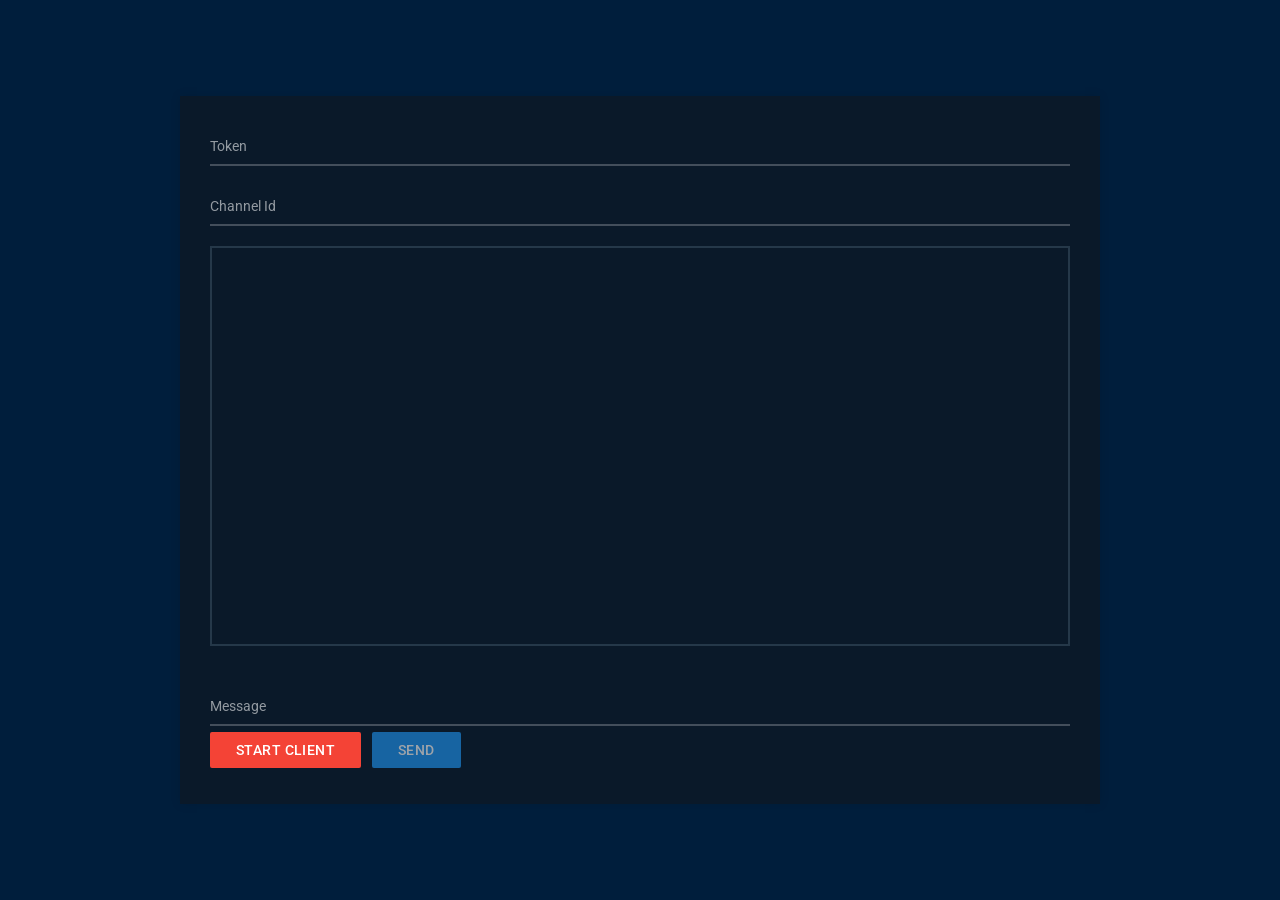
<file: index.html>
<!--todo: 
emoji
slash command /
button interactions
render embed
mark message unread / read-->
<!DOCTYPE html>
<html>
    <head>
        <title>Discord Web Client</title>
        <meta charset="utf-8">
        <meta http-equiv="X-UA-Compatible" content="IE=edge">
        <meta name="viewport" content="width=device-width, initial-scale=1">
        <!-- load MUI -->
        <link href="./libs/mui.min.css" rel="stylesheet" type="text/css" />
        <script src="./libs/mui.min.js" defer></script>
        <link href="./libs/no.css" rel="stylesheet" type="text/css" />
        <link rel="stylesheet" href="https://fonts.googleapis.com/icon?family=Material+Icons" />
        <link rel="stylesheet" href="https://fonts.googleapis.com/css?family=Roboto:300,400,500,700&display=swap" />
    </head>
    <body>
        <script src="./libs/main.js" defer></script>
        <div class="input-box">
        <div id="form1">
            <div class="input-form">
            <input id="token" type="password" required>
            <div class="underline"></div>
            <label>Token</label>
            </div><br>
            <div class="input-form">
            <input id="channelid" type="text" required>
            <div class="underline"></div>
            <label>Channel Id</label>
            </div><br>
        </div>
        <div class="chat-ui" id="chat"></div><br><br>
        <div id="form2">
            <div class="input-form">
            <input id="chatbox" type="text" required disabled>
            <div class="underline"></div>
            <label>Message</label>
            </div>
            <button class="mui-btn mui-btn--danger" id="start">Start Client</button>
            <button class="mui-btn mui-btn--primary" id="send" disabled>Send</button><br>
        </div>
        </div>
    </body>
</html>
</file>
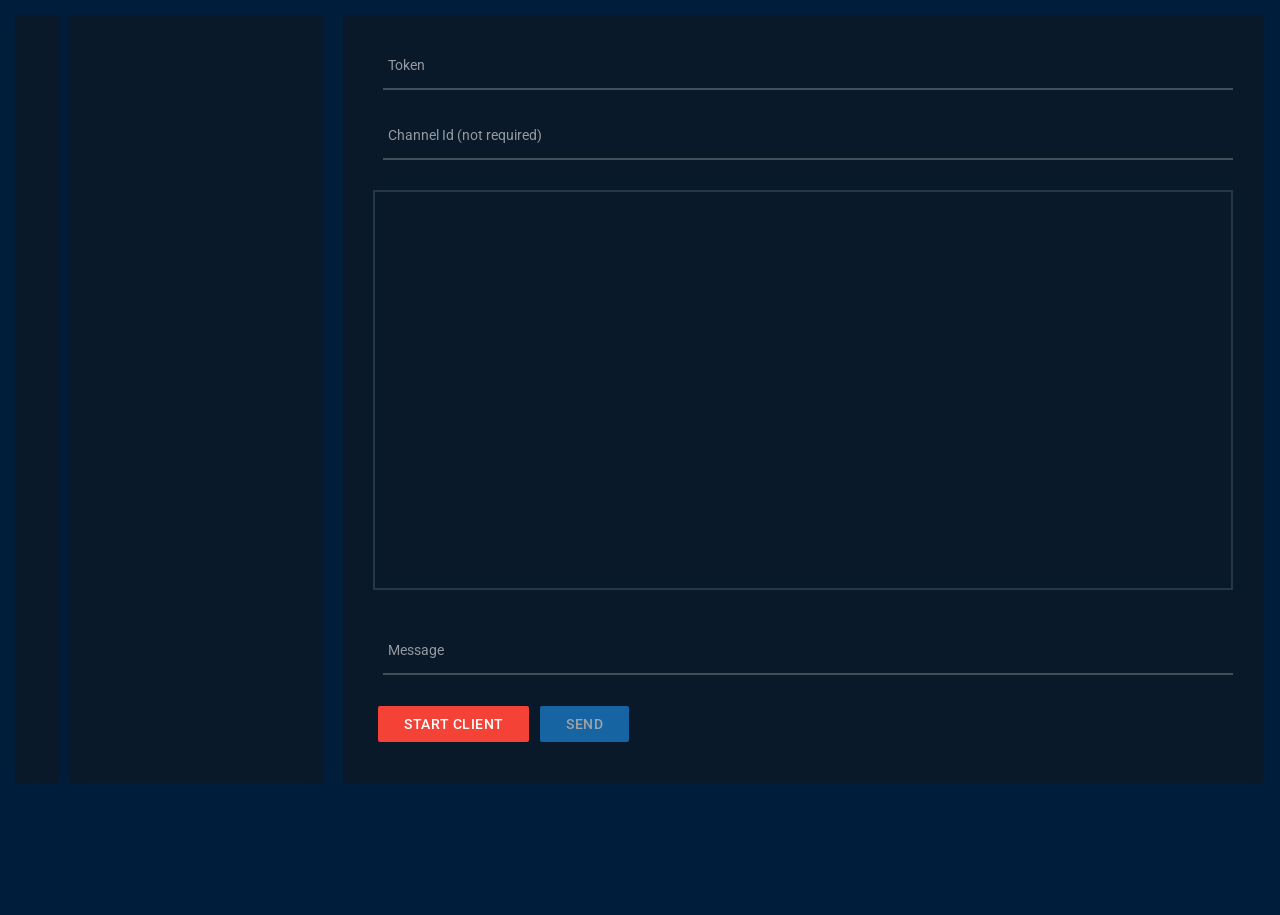
<file: beta/index.html>
<!DOCTYPE html>
<html>
    <head>
        <title>Discord Web Client</title>
        <meta charset="utf-8">
        <meta http-equiv="X-UA-Compatible" content="IE=edge">
        <meta name="viewport" content="width=device-width, initial-scale=1">
        <!-- load MUI -->
        <link href="./libs/mui.min.css" rel="stylesheet" type="text/css" />
        <script src="./libs/mui.min.js" defer></script>
        <link href="./libs/no.css" rel="stylesheet" type="text/css" />
        <link rel="stylesheet" href="https://fonts.googleapis.com/icon?family=Material+Icons" />
        <link rel="stylesheet" href="https://fonts.googleapis.com/css?family=Roboto:300,400,500,700&display=swap" />
    </head>
    <body>
        <script src="./libs/main.js" defer></script>
        <div class="flex">
        <div class="guilds"></div>
        <div class="channels"></div>
        <div class="sidenav"></div>
        <div class="input-box">
        <div id="form1">
            <div class="input-form">
            <input id="token" type="password" required>
            <label>Token</label>
            </div><br>
            <div class="input-form">
            <input id="channelid" type="text" required>
            <label>Channel Id (not required)</label>
            </div><br>
        </div>
        <div class="chat-ui" id="chat"></div><br><br>
        <div id="form2">
            <div class="input-form">
            <input id="chatbox" type="text" required disabled>
            <label>Message</label>
            </div><br>
            <button class="mui-btn mui-btn--danger" id="start">Start Client</button>
            <button class="mui-btn mui-btn--primary" id="send" disabled>Send</button><br>
        </div>
        </div>
        </div>
    </body>
</html>
</file>
<file: libs/no.css>
@import url('https://fonts.googleapis.com/css2?family=Roboto:wght@300;400;500&display=swap');
 *{
   margin: 0;
   padding: 0;
   outline: none;
   box-sizing: border-box;
   font-family: 'Roboto', sans-serif;
 }
 body{
   font-family: 'Roboto';
   background-color: #001e3c;
   -ms-overflow-style: none;  /* Internet Explorer 10+ */
   scrollbar-width: none;  /* Firefox */
   width: 100%;
   height: 100%;
   margin: auto; 
   display: flex;
   align-items: center;
   justify-content: center;
   min-height: 100vh;
 }
 .input-box{
   position: relative;
   background: #0a1929;
   padding: 30px;
   box-shadow: 0px 0px 10px rgba(0, 0, 0, 0.1);
 }
 .input-box .input-form{
   height: 40px;
   width: 100%;
   position: relative;
 }
 .input-box .input-form input{
   height: 100%;
   width: 100%;
   border: none;
   font-size: 17px;
   background-color: #0a1929;
   color: #FFFFFF;
   border-bottom: 2px solid #434e5b;
 }
 .input-form input:focus ~ label,
 .input-form input:valid ~ label{
   transform: translateY(-20px);
   font-size: 15px;
   color: #a6d2e4;
 }
 .input-box .input-form label{
   position: absolute;
   bottom: 10px;
   left: 0;
   color: #939aa1;
   pointer-events: none;
   transition: all 0.3s ease;
 }
 .input-form .underline{
   position: absolute;
   height: 2px;
   width: 100%;
   bottom: 0;
 }
 .input-form .underline:before{
   position: absolute;
   content: "";
   height: 100%;
   width: 100%;
   background: #a6d2e4;
   transform: scaleX(0);
   transform-origin: center;
   transition: transform 0.3s ease;
 }
 .input-form input:focus ~ .underline:before,
 .input-form input:valid ~ .underline:before{
   transform: scaleX(1);
 }
 .chat-ui {
  position: relative;
  background: #0a1929;
  color: #FFFFFF;
  padding: 30px;
  border: 2px solid #253849;
  width:860px;
  height:400px;
  overflow-y:auto;
  margin: auto;
 }
 .chat-ui::-webkit-scrollbar {
  width: 10px;
}

.chat-ui::-webkit-scrollbar-track {
  background: #f1f1f1; 
}
 
.chat-ui::-webkit-scrollbar-thumb {
  background: #888; 
}

.chat-ui::-webkit-scrollbar-thumb:hover {
  background: #555; 
}
.small-message-badge {
  font-size:x-small;
}
</file>
<file: beta/libs/no.css>
@import url('https://fonts.googleapis.com/css2?family=Roboto:wght@300;400;500&display=swap');
 *{
   margin: 5px;
   padding: 0;
   outline: none;
   box-sizing: border-box;
   font-family: 'Roboto', sans-serif;
 }
 body{
   font-family: 'Roboto';
   background-color: #001e3c;
   width: 100%;
   margin: auto;
   min-height: 100vh;
 }
 .flex {
  display: flex;
  width: 100%;
 }
 .input-box{
   position: relative;
   background: #0a1929;
   padding: 30px;
   box-shadow: 0px 0px 10px rgba(0, 0, 0, 0.1);
 }
 .input-box .input-form{
   height: 40px;
   width: 100%;
   position: relative;
 }
 .input-box .input-form input{
   height: 100%;
   width: 100%;
   border: none;
   font-size: 17px;
   background-color: #0a1929;
   color: #FFFFFF;
   border-bottom: 2px solid #434e5b;
 }
 .input-form input:focus ~ label,
 .input-form input:valid ~ label{
   transform: translateY(-20px);
   font-size: 15px;
   color: #a6d2e4;
 }
 .input-box .input-form label{
   position: absolute;
   bottom: 10px;
   left: 0;
   color: #939aa1;
   pointer-events: none;
   transition: all 0.3s ease;
 }
 /*
 .input-form .underline{
   position: absolute;
   height: 2px;
   width: 100%;
   bottom: 0;
 }
 .input-form .underline:before{
   position: absolute;
   content: "";
   height: 100%;
   width: 100%;
   background: #a6d2e4;
   transform: scaleX(0);
   transform-origin: center;
   transition: transform 0.3s ease;
 }
 .input-form input:focus ~ .underline:before,
 .input-form input:valid ~ .underline:before{
   transform: scaleX(1);
 }
 */
 .chat-ui {
  position: relative;
  background: #0a1929;
  color: #FFFFFF;
  padding: 30px;
  border: 2px solid #253849;
  width:860px;
  height:400px;
  overflow-y:auto;
  margin: auto;
 }
 .chat-ui::-webkit-scrollbar {
  width: 10px;
}

.chat-ui::-webkit-scrollbar-track {
  background: #f1f1f1; 
}
 
.chat-ui::-webkit-scrollbar-thumb {
  background: #888; 
}

.chat-ui::-webkit-scrollbar-thumb:hover {
  background: #555; 
}
.small-message-badge {
  font-size:x-small;
}
.channels {
  position: relative;
  word-wrap: break-word;
  background: #0a1929;
  padding: 30px;
  box-shadow: 0px 0px 10px rgba(0, 0, 0, 0.1);
  color: white;
  width: 20%;
}
.guilds {
  position: relative;
  background: #0a1929;
  box-shadow: 0px 0px 10px rgba(0, 0, 0, 0.1);
  color: white;
  width: 3.5%;
}
.channel {
  position: relative;
  background: #0a1929;
  color: white;
  border: 2px solid #0a1929;
}
.channel:hover {
  background: #122a45;
  color: white;
  border: 2px solid #122a45;
  border-radius: 5px;
}
.guild {
  border-radius: 50%;
  cursor: pointer;
}
.guild:hover {
  border-radius: 20px;
}
</file>
<file: libs/mui.min.css>
/*! normalize.css v8.0.0 | MIT License | github.com/necolas/normalize.css */html{line-height:1.15;-webkit-text-size-adjust:100%}body{margin:0}h1{font-size:2em;margin:.67em 0}hr{-webkit-box-sizing:content-box;box-sizing:content-box;height:0;overflow:visible}pre{font-family:monospace,monospace;font-size:1em}a{background-color:transparent}abbr[title]{border-bottom:none;text-decoration:underline;-webkit-text-decoration:underline dotted;text-decoration:underline dotted}b,strong{font-weight:bolder}code,kbd,samp{font-family:monospace,monospace;font-size:1em}small{font-size:80%}sub,sup{font-size:75%;line-height:0;position:relative;vertical-align:baseline}sub{bottom:-.25em}sup{top:-.5em}img{border-style:none}button,input,optgroup,select,textarea{font-family:inherit;font-size:100%;line-height:1.15;margin:0}button,input{overflow:visible}button,select{text-transform:none}[type=button],[type=reset],[type=submit],button{-webkit-appearance:button}[type=button]::-moz-focus-inner,[type=reset]::-moz-focus-inner,[type=submit]::-moz-focus-inner,button::-moz-focus-inner{border-style:none;padding:0}[type=button]:-moz-focusring,[type=reset]:-moz-focusring,[type=submit]:-moz-focusring,button:-moz-focusring{outline:1px dotted ButtonText}fieldset{padding:.35em .75em .625em}legend{-webkit-box-sizing:border-box;box-sizing:border-box;color:inherit;display:table;max-width:100%;padding:0;white-space:normal}progress{vertical-align:baseline}textarea{overflow:auto}[type=checkbox],[type=radio]{-webkit-box-sizing:border-box;box-sizing:border-box;padding:0}[type=number]::-webkit-inner-spin-button,[type=number]::-webkit-outer-spin-button{height:auto}[type=search]{-webkit-appearance:textfield;outline-offset:-2px}[type=search]::-webkit-search-decoration{-webkit-appearance:none}::-webkit-file-upload-button{-webkit-appearance:button;font:inherit}details{display:block}summary{display:list-item}template{display:none}[hidden]{display:none}html{-webkit-tap-highlight-color:transparent}body{font-family:Arial,Verdana,Tahoma;font-size:14px;font-weight:400;line-height:1.429;color:rgba(0,0,0,.87);background-color:#FFF}a{color:#2196F3;text-decoration:none}a:focus,a:hover{text-decoration:underline}a:focus{outline:thin dotted;outline:5px auto -webkit-focus-ring-color;outline-offset:-2px}p{margin:0 0 10px}ol,ul{margin-top:0;margin-bottom:10px}hr{margin-top:20px;margin-bottom:20px;border:0;height:1px;background-color:rgba(0,0,0,.12)}strong{font-weight:700}abbr[title]{cursor:help;-webkit-text-decoration-color:#2196F3;text-decoration-color:#2196F3}h1,h2,h3{margin-top:20px;margin-bottom:10px}h4,h5,h6{margin-top:10px;margin-bottom:10px}.mui--appbar-height{height:56px}.mui--appbar-min-height,.mui-appbar{min-height:56px}.mui--appbar-line-height{line-height:56px}.mui--appbar-top{top:56px}@media (orientation:landscape) and (max-height:480px){.mui--appbar-height{height:48px}.mui--appbar-min-height,.mui-appbar{min-height:48px}.mui--appbar-line-height{line-height:48px}.mui--appbar-top{top:48px}}@media (min-width:480px){.mui--appbar-height{height:64px}.mui--appbar-min-height,.mui-appbar{min-height:64px}.mui--appbar-line-height{line-height:64px}.mui--appbar-top{top:64px}}.mui-appbar{background-color:#2196F3;color:#FFF}.mui-btn{font-weight:500;font-size:14px;line-height:18px;text-transform:uppercase;color:rgba(0,0,0,.87);background-color:#FFF;-webkit-transition:all .2s ease-in-out;transition:all .2s ease-in-out;display:inline-block;height:36px;padding:0 26px;margin:6px 0;border:none;border-radius:2px;cursor:pointer;-ms-touch-action:manipulation;touch-action:manipulation;background-image:none;text-align:center;line-height:36px;vertical-align:middle;white-space:nowrap;-webkit-user-select:none;-moz-user-select:none;-ms-user-select:none;user-select:none;font-size:14px;font-family:inherit;letter-spacing:.03em;position:relative;overflow:hidden}.mui-btn:active,.mui-btn:focus,.mui-btn:hover{color:rgba(0,0,0,.87);background-color:#fff}.mui-btn[disabled]:active,.mui-btn[disabled]:focus,.mui-btn[disabled]:hover{color:rgba(0,0,0,.87);background-color:#FFF}.mui-btn.mui-btn--flat{color:rgba(0,0,0,.87);background-color:transparent}.mui-btn.mui-btn--flat:active,.mui-btn.mui-btn--flat:focus,.mui-btn.mui-btn--flat:hover{color:rgba(0,0,0,.87);background-color:#f2f2f2}.mui-btn.mui-btn--flat[disabled]:active,.mui-btn.mui-btn--flat[disabled]:focus,.mui-btn.mui-btn--flat[disabled]:hover{color:rgba(0,0,0,.87);background-color:transparent}.mui-btn:active,.mui-btn:focus,.mui-btn:hover{outline:0;text-decoration:none;color:rgba(0,0,0,.87)}.mui-btn:focus,.mui-btn:hover{-webkit-box-shadow:0 0 2px rgba(0,0,0,.12),0 2px 2px rgba(0,0,0,.2);box-shadow:0 0 2px rgba(0,0,0,.12),0 2px 2px rgba(0,0,0,.2)}@media all and (-ms-high-contrast:none),(-ms-high-contrast:active){.mui-btn:focus,.mui-btn:hover{-webkit-box-shadow:0 -1px 2px rgba(0,0,0,.12),-1px 0 2px rgba(0,0,0,.12),0 0 2px rgba(0,0,0,.12),0 2px 2px rgba(0,0,0,.2);box-shadow:0 -1px 2px rgba(0,0,0,.12),-1px 0 2px rgba(0,0,0,.12),0 0 2px rgba(0,0,0,.12),0 2px 2px rgba(0,0,0,.2)}}@supports (-ms-ime-align:auto){.mui-btn:focus,.mui-btn:hover{-webkit-box-shadow:0 -1px 2px rgba(0,0,0,.12),-1px 0 2px rgba(0,0,0,.12),0 0 2px rgba(0,0,0,.12),0 2px 2px rgba(0,0,0,.2);box-shadow:0 -1px 2px rgba(0,0,0,.12),-1px 0 2px rgba(0,0,0,.12),0 0 2px rgba(0,0,0,.12),0 2px 2px rgba(0,0,0,.2)}}.mui-btn:active:hover{-webkit-box-shadow:0 0 4px rgba(0,0,0,.12),1px 3px 4px rgba(0,0,0,.2);box-shadow:0 0 4px rgba(0,0,0,.12),1px 3px 4px rgba(0,0,0,.2)}@media all and (-ms-high-contrast:none),(-ms-high-contrast:active){.mui-btn:active:hover{-webkit-box-shadow:0 -1px 2px rgba(0,0,0,.12),-1px 0 2px rgba(0,0,0,.12),0 0 4px rgba(0,0,0,.12),1px 3px 4px rgba(0,0,0,.2);box-shadow:0 -1px 2px rgba(0,0,0,.12),-1px 0 2px rgba(0,0,0,.12),0 0 4px rgba(0,0,0,.12),1px 3px 4px rgba(0,0,0,.2)}}@supports (-ms-ime-align:auto){.mui-btn:active:hover{-webkit-box-shadow:0 -1px 2px rgba(0,0,0,.12),-1px 0 2px rgba(0,0,0,.12),0 0 4px rgba(0,0,0,.12),1px 3px 4px rgba(0,0,0,.2);box-shadow:0 -1px 2px rgba(0,0,0,.12),-1px 0 2px rgba(0,0,0,.12),0 0 4px rgba(0,0,0,.12),1px 3px 4px rgba(0,0,0,.2)}}.mui-btn.mui--is-disabled,.mui-btn:disabled{cursor:not-allowed;pointer-events:none;opacity:.6;-webkit-box-shadow:none;box-shadow:none}.mui-btn+.mui-btn{margin-left:8px}.mui-btn--flat{background-color:transparent}.mui-btn--flat:active,.mui-btn--flat:active:hover,.mui-btn--flat:focus,.mui-btn--flat:hover{-webkit-box-shadow:none;box-shadow:none;background-color:#f2f2f2}.mui-btn--fab,.mui-btn--raised{-webkit-box-shadow:0 0 2px rgba(0,0,0,.12),0 2px 2px rgba(0,0,0,.2);box-shadow:0 0 2px rgba(0,0,0,.12),0 2px 2px rgba(0,0,0,.2)}@media all and (-ms-high-contrast:none),(-ms-high-contrast:active){.mui-btn--fab,.mui-btn--raised{-webkit-box-shadow:0 -1px 2px rgba(0,0,0,.12),-1px 0 2px rgba(0,0,0,.12),0 0 2px rgba(0,0,0,.12),0 2px 2px rgba(0,0,0,.2);box-shadow:0 -1px 2px rgba(0,0,0,.12),-1px 0 2px rgba(0,0,0,.12),0 0 2px rgba(0,0,0,.12),0 2px 2px rgba(0,0,0,.2)}}@supports (-ms-ime-align:auto){.mui-btn--fab,.mui-btn--raised{-webkit-box-shadow:0 -1px 2px rgba(0,0,0,.12),-1px 0 2px rgba(0,0,0,.12),0 0 2px rgba(0,0,0,.12),0 2px 2px rgba(0,0,0,.2);box-shadow:0 -1px 2px rgba(0,0,0,.12),-1px 0 2px rgba(0,0,0,.12),0 0 2px rgba(0,0,0,.12),0 2px 2px rgba(0,0,0,.2)}}.mui-btn--fab:active,.mui-btn--raised:active{-webkit-box-shadow:0 0 4px rgba(0,0,0,.12),1px 3px 4px rgba(0,0,0,.2);box-shadow:0 0 4px rgba(0,0,0,.12),1px 3px 4px rgba(0,0,0,.2)}@media all and (-ms-high-contrast:none),(-ms-high-contrast:active){.mui-btn--fab:active,.mui-btn--raised:active{-webkit-box-shadow:0 -1px 2px rgba(0,0,0,.12),-1px 0 2px rgba(0,0,0,.12),0 0 4px rgba(0,0,0,.12),1px 3px 4px rgba(0,0,0,.2);box-shadow:0 -1px 2px rgba(0,0,0,.12),-1px 0 2px rgba(0,0,0,.12),0 0 4px rgba(0,0,0,.12),1px 3px 4px rgba(0,0,0,.2)}}@supports (-ms-ime-align:auto){.mui-btn--fab:active,.mui-btn--raised:active{-webkit-box-shadow:0 -1px 2px rgba(0,0,0,.12),-1px 0 2px rgba(0,0,0,.12),0 0 4px rgba(0,0,0,.12),1px 3px 4px rgba(0,0,0,.2);box-shadow:0 -1px 2px rgba(0,0,0,.12),-1px 0 2px rgba(0,0,0,.12),0 0 4px rgba(0,0,0,.12),1px 3px 4px rgba(0,0,0,.2)}}.mui-btn--fab{position:relative;padding:0;width:55px;height:55px;line-height:55px;border-radius:50%;z-index:1}.mui-btn--primary{color:#FFF;background-color:#2196F3}.mui-btn--primary:active,.mui-btn--primary:focus,.mui-btn--primary:hover{color:#FFF;background-color:#39a1f4}.mui-btn--primary[disabled]:active,.mui-btn--primary[disabled]:focus,.mui-btn--primary[disabled]:hover{color:#FFF;background-color:#2196F3}.mui-btn--primary.mui-btn--flat{color:#2196F3;background-color:transparent}.mui-btn--primary.mui-btn--flat:active,.mui-btn--primary.mui-btn--flat:focus,.mui-btn--primary.mui-btn--flat:hover{color:#2196F3;background-color:#f2f2f2}.mui-btn--primary.mui-btn--flat[disabled]:active,.mui-btn--primary.mui-btn--flat[disabled]:focus,.mui-btn--primary.mui-btn--flat[disabled]:hover{color:#2196F3;background-color:transparent}.mui-btn--dark{color:#FFF;background-color:#424242}.mui-btn--dark:active,.mui-btn--dark:focus,.mui-btn--dark:hover{color:#FFF;background-color:#4f4f4f}.mui-btn--dark[disabled]:active,.mui-btn--dark[disabled]:focus,.mui-btn--dark[disabled]:hover{color:#FFF;background-color:#424242}.mui-btn--dark.mui-btn--flat{color:#424242;background-color:transparent}.mui-btn--dark.mui-btn--flat:active,.mui-btn--dark.mui-btn--flat:focus,.mui-btn--dark.mui-btn--flat:hover{color:#424242;background-color:#f2f2f2}.mui-btn--dark.mui-btn--flat[disabled]:active,.mui-btn--dark.mui-btn--flat[disabled]:focus,.mui-btn--dark.mui-btn--flat[disabled]:hover{color:#424242;background-color:transparent}.mui-btn--danger{color:#FFF;background-color:#F44336}.mui-btn--danger:active,.mui-btn--danger:focus,.mui-btn--danger:hover{color:#FFF;background-color:#f55a4e}.mui-btn--danger[disabled]:active,.mui-btn--danger[disabled]:focus,.mui-btn--danger[disabled]:hover{color:#FFF;background-color:#F44336}.mui-btn--danger.mui-btn--flat{color:#F44336;background-color:transparent}.mui-btn--danger.mui-btn--flat:active,.mui-btn--danger.mui-btn--flat:focus,.mui-btn--danger.mui-btn--flat:hover{color:#F44336;background-color:#f2f2f2}.mui-btn--danger.mui-btn--flat[disabled]:active,.mui-btn--danger.mui-btn--flat[disabled]:focus,.mui-btn--danger.mui-btn--flat[disabled]:hover{color:#F44336;background-color:transparent}.mui-btn--accent{color:#FFF;background-color:#FF4081}.mui-btn--accent:active,.mui-btn--accent:focus,.mui-btn--accent:hover{color:#FFF;background-color:#ff5a92}.mui-btn--accent[disabled]:active,.mui-btn--accent[disabled]:focus,.mui-btn--accent[disabled]:hover{color:#FFF;background-color:#FF4081}.mui-btn--accent.mui-btn--flat{color:#FF4081;background-color:transparent}.mui-btn--accent.mui-btn--flat:active,.mui-btn--accent.mui-btn--flat:focus,.mui-btn--accent.mui-btn--flat:hover{color:#FF4081;background-color:#f2f2f2}.mui-btn--accent.mui-btn--flat[disabled]:active,.mui-btn--accent.mui-btn--flat[disabled]:focus,.mui-btn--accent.mui-btn--flat[disabled]:hover{color:#FF4081;background-color:transparent}.mui-btn--small{height:30.6px;line-height:30.6px;padding:0 16px;font-size:13px}.mui-btn--large{height:54px;line-height:54px;padding:0 26px;font-size:14px}.mui-btn--fab.mui-btn--small{width:44px;height:44px;line-height:44px}.mui-btn--fab.mui-btn--large{width:75px;height:75px;line-height:75px}.mui-checkbox,.mui-radio{position:relative;display:block;margin-top:10px;margin-bottom:10px}.mui-checkbox>label,.mui-radio>label{min-height:20px;padding-left:20px;margin-bottom:0;font-weight:400;cursor:pointer}.mui-checkbox input:disabled,.mui-radio input:disabled{cursor:not-allowed}.mui-checkbox input:focus,.mui-radio input:focus{outline:thin dotted;outline:5px auto -webkit-focus-ring-color;outline-offset:-2px}.mui-checkbox--inline>label>input[type=checkbox],.mui-checkbox>label>input[type=checkbox],.mui-radio--inline>label>input[type=radio],.mui-radio>label>input[type=radio]{position:absolute;margin-left:-20px;margin-top:4px}.mui-checkbox+.mui-checkbox,.mui-radio+.mui-radio{margin-top:-5px}.mui-checkbox--inline,.mui-radio--inline{display:inline-block;padding-left:20px;margin-bottom:0;vertical-align:middle;font-weight:400;cursor:pointer}.mui-checkbox--inline>input[type=checkbox],.mui-checkbox--inline>input[type=radio],.mui-checkbox--inline>label>input[type=checkbox],.mui-checkbox--inline>label>input[type=radio],.mui-radio--inline>input[type=checkbox],.mui-radio--inline>input[type=radio],.mui-radio--inline>label>input[type=checkbox],.mui-radio--inline>label>input[type=radio]{margin:4px 0 0;line-height:normal}.mui-checkbox--inline+.mui-checkbox--inline,.mui-radio--inline+.mui-radio--inline{margin-top:0;margin-left:10px}.mui-container{-webkit-box-sizing:border-box;box-sizing:border-box;margin-right:auto;margin-left:auto;padding-left:15px;padding-right:15px}.mui-container:after,.mui-container:before{content:" ";display:table}.mui-container:after{clear:both}@media (min-width:544px){.mui-container{max-width:570px}}@media (min-width:768px){.mui-container{max-width:740px}}@media (min-width:992px){.mui-container{max-width:960px}}@media (min-width:1200px){.mui-container{max-width:1170px}}.mui-container-fluid{-webkit-box-sizing:border-box;box-sizing:border-box;margin-right:auto;margin-left:auto;padding-left:15px;padding-right:15px}.mui-container-fluid:after,.mui-container-fluid:before{content:" ";display:table}.mui-container-fluid:after{clear:both}.mui-divider{display:block;height:1px;background-color:rgba(0,0,0,.12)}.mui--divider-top{border-top:1px solid rgba(0,0,0,.12)}.mui--divider-bottom{border-bottom:1px solid rgba(0,0,0,.12)}.mui--divider-left{border-left:1px solid rgba(0,0,0,.12)}.mui--divider-right{border-right:1px solid rgba(0,0,0,.12)}.mui-dropdown{display:inline-block;position:relative}[data-mui-toggle=dropdown]{outline:0}.mui-dropdown__menu{position:absolute;display:none;min-width:160px;padding:5px 0;margin:2px 0 0;list-style:none;font-size:14px;text-align:left;background-color:#FFF;border-radius:2px;z-index:1;background-clip:padding-box}@media all and (-ms-high-contrast:none),(-ms-high-contrast:active){.mui-dropdown__menu{border-top:1px solid rgba(0,0,0,.12);border-left:1px solid rgba(0,0,0,.12)}}@supports (-ms-ime-align:auto){.mui-dropdown__menu{border-top:1px solid rgba(0,0,0,.12);border-left:1px solid rgba(0,0,0,.12)}}.mui-dropdown__menu.mui--is-open{display:block}.mui-dropdown__menu>li>a{display:block;padding:3px 20px;clear:both;font-weight:400;line-height:1.429;color:rgba(0,0,0,.87);text-decoration:none;white-space:nowrap}.mui-dropdown__menu>li>a:focus,.mui-dropdown__menu>li>a:hover{text-decoration:none;color:rgba(0,0,0,.87);background-color:#EEE}.mui-dropdown__menu>.mui--is-disabled>a,.mui-dropdown__menu>.mui--is-disabled>a:focus,.mui-dropdown__menu>.mui--is-disabled>a:hover{color:#EEE}.mui-dropdown__menu>.mui--is-disabled>a:focus,.mui-dropdown__menu>.mui--is-disabled>a:hover{text-decoration:none;background-color:transparent;background-image:none;cursor:not-allowed}.mui-dropdown__menu--right{left:auto;right:0}.mui-dropdown--up>.mui-dropdown__menu{margin:0 0 2px}.mui-dropdown--right>.mui-dropdown__menu{margin:0 0 0 2px}.mui-dropdown--left>.mui-dropdown__menu{margin:0 2px 0 0}.mui-form legend{display:block;width:100%;padding:0;margin-bottom:10px;font-size:21px;color:rgba(0,0,0,.87);line-height:inherit;border:0}.mui-form fieldset{border:0;padding:0;margin:0 0 20px 0}@media (min-width:544px){.mui-form--inline .mui-textfield{display:inline-block;vertical-align:bottom;margin-bottom:0}.mui-form--inline .mui-checkbox,.mui-form--inline .mui-radio{display:inline-block;margin-top:0;margin-bottom:0;vertical-align:middle}.mui-form--inline .mui-checkbox>label,.mui-form--inline .mui-radio>label{padding-left:0}.mui-form--inline .mui-checkbox>label>input[type=checkbox],.mui-form--inline .mui-radio>label>input[type=radio]{position:relative;margin-left:0}.mui-form--inline .mui-select{display:inline-block;vertical-align:bottom;margin-bottom:0}.mui-form--inline .mui-btn{margin-bottom:0;margin-top:0;vertical-align:bottom}}.mui-row{margin-left:-15px;margin-right:-15px}.mui-row:after,.mui-row:before{content:" ";display:table}.mui-row:after{clear:both}.mui-col-lg-1,.mui-col-lg-10,.mui-col-lg-11,.mui-col-lg-12,.mui-col-lg-2,.mui-col-lg-3,.mui-col-lg-4,.mui-col-lg-5,.mui-col-lg-6,.mui-col-lg-7,.mui-col-lg-8,.mui-col-lg-9,.mui-col-md-1,.mui-col-md-10,.mui-col-md-11,.mui-col-md-12,.mui-col-md-2,.mui-col-md-3,.mui-col-md-4,.mui-col-md-5,.mui-col-md-6,.mui-col-md-7,.mui-col-md-8,.mui-col-md-9,.mui-col-sm-1,.mui-col-sm-10,.mui-col-sm-11,.mui-col-sm-12,.mui-col-sm-2,.mui-col-sm-3,.mui-col-sm-4,.mui-col-sm-5,.mui-col-sm-6,.mui-col-sm-7,.mui-col-sm-8,.mui-col-sm-9,.mui-col-xs-1,.mui-col-xs-10,.mui-col-xs-11,.mui-col-xs-12,.mui-col-xs-2,.mui-col-xs-3,.mui-col-xs-4,.mui-col-xs-5,.mui-col-xs-6,.mui-col-xs-7,.mui-col-xs-8,.mui-col-xs-9{-webkit-box-sizing:border-box;box-sizing:border-box;min-height:1px;padding-left:15px;padding-right:15px}.mui-col-xs-1,.mui-col-xs-10,.mui-col-xs-11,.mui-col-xs-12,.mui-col-xs-2,.mui-col-xs-3,.mui-col-xs-4,.mui-col-xs-5,.mui-col-xs-6,.mui-col-xs-7,.mui-col-xs-8,.mui-col-xs-9{float:left}.mui-col-xs-1{width:8.3333333333%}.mui-col-xs-2{width:16.6666666667%}.mui-col-xs-3{width:25%}.mui-col-xs-4{width:33.3333333333%}.mui-col-xs-5{width:41.6666666667%}.mui-col-xs-6{width:50%}.mui-col-xs-7{width:58.3333333333%}.mui-col-xs-8{width:66.6666666667%}.mui-col-xs-9{width:75%}.mui-col-xs-10{width:83.3333333333%}.mui-col-xs-11{width:91.6666666667%}.mui-col-xs-12{width:100%}.mui-col-xs-offset-0{margin-left:0}.mui-col-xs-offset-1{margin-left:8.3333333333%}.mui-col-xs-offset-2{margin-left:16.6666666667%}.mui-col-xs-offset-3{margin-left:25%}.mui-col-xs-offset-4{margin-left:33.3333333333%}.mui-col-xs-offset-5{margin-left:41.6666666667%}.mui-col-xs-offset-6{margin-left:50%}.mui-col-xs-offset-7{margin-left:58.3333333333%}.mui-col-xs-offset-8{margin-left:66.6666666667%}.mui-col-xs-offset-9{margin-left:75%}.mui-col-xs-offset-10{margin-left:83.3333333333%}.mui-col-xs-offset-11{margin-left:91.6666666667%}.mui-col-xs-offset-12{margin-left:100%}@media (min-width:544px){.mui-col-sm-1,.mui-col-sm-10,.mui-col-sm-11,.mui-col-sm-12,.mui-col-sm-2,.mui-col-sm-3,.mui-col-sm-4,.mui-col-sm-5,.mui-col-sm-6,.mui-col-sm-7,.mui-col-sm-8,.mui-col-sm-9{float:left}.mui-col-sm-1{width:8.3333333333%}.mui-col-sm-2{width:16.6666666667%}.mui-col-sm-3{width:25%}.mui-col-sm-4{width:33.3333333333%}.mui-col-sm-5{width:41.6666666667%}.mui-col-sm-6{width:50%}.mui-col-sm-7{width:58.3333333333%}.mui-col-sm-8{width:66.6666666667%}.mui-col-sm-9{width:75%}.mui-col-sm-10{width:83.3333333333%}.mui-col-sm-11{width:91.6666666667%}.mui-col-sm-12{width:100%}.mui-col-sm-offset-0{margin-left:0}.mui-col-sm-offset-1{margin-left:8.3333333333%}.mui-col-sm-offset-2{margin-left:16.6666666667%}.mui-col-sm-offset-3{margin-left:25%}.mui-col-sm-offset-4{margin-left:33.3333333333%}.mui-col-sm-offset-5{margin-left:41.6666666667%}.mui-col-sm-offset-6{margin-left:50%}.mui-col-sm-offset-7{margin-left:58.3333333333%}.mui-col-sm-offset-8{margin-left:66.6666666667%}.mui-col-sm-offset-9{margin-left:75%}.mui-col-sm-offset-10{margin-left:83.3333333333%}.mui-col-sm-offset-11{margin-left:91.6666666667%}.mui-col-sm-offset-12{margin-left:100%}}@media (min-width:768px){.mui-col-md-1,.mui-col-md-10,.mui-col-md-11,.mui-col-md-12,.mui-col-md-2,.mui-col-md-3,.mui-col-md-4,.mui-col-md-5,.mui-col-md-6,.mui-col-md-7,.mui-col-md-8,.mui-col-md-9{float:left}.mui-col-md-1{width:8.3333333333%}.mui-col-md-2{width:16.6666666667%}.mui-col-md-3{width:25%}.mui-col-md-4{width:33.3333333333%}.mui-col-md-5{width:41.6666666667%}.mui-col-md-6{width:50%}.mui-col-md-7{width:58.3333333333%}.mui-col-md-8{width:66.6666666667%}.mui-col-md-9{width:75%}.mui-col-md-10{width:83.3333333333%}.mui-col-md-11{width:91.6666666667%}.mui-col-md-12{width:100%}.mui-col-md-offset-0{margin-left:0}.mui-col-md-offset-1{margin-left:8.3333333333%}.mui-col-md-offset-2{margin-left:16.6666666667%}.mui-col-md-offset-3{margin-left:25%}.mui-col-md-offset-4{margin-left:33.3333333333%}.mui-col-md-offset-5{margin-left:41.6666666667%}.mui-col-md-offset-6{margin-left:50%}.mui-col-md-offset-7{margin-left:58.3333333333%}.mui-col-md-offset-8{margin-left:66.6666666667%}.mui-col-md-offset-9{margin-left:75%}.mui-col-md-offset-10{margin-left:83.3333333333%}.mui-col-md-offset-11{margin-left:91.6666666667%}.mui-col-md-offset-12{margin-left:100%}}@media (min-width:992px){.mui-col-lg-1,.mui-col-lg-10,.mui-col-lg-11,.mui-col-lg-12,.mui-col-lg-2,.mui-col-lg-3,.mui-col-lg-4,.mui-col-lg-5,.mui-col-lg-6,.mui-col-lg-7,.mui-col-lg-8,.mui-col-lg-9{float:left}.mui-col-lg-1{width:8.3333333333%}.mui-col-lg-2{width:16.6666666667%}.mui-col-lg-3{width:25%}.mui-col-lg-4{width:33.3333333333%}.mui-col-lg-5{width:41.6666666667%}.mui-col-lg-6{width:50%}.mui-col-lg-7{width:58.3333333333%}.mui-col-lg-8{width:66.6666666667%}.mui-col-lg-9{width:75%}.mui-col-lg-10{width:83.3333333333%}.mui-col-lg-11{width:91.6666666667%}.mui-col-lg-12{width:100%}.mui-col-lg-offset-0{margin-left:0}.mui-col-lg-offset-1{margin-left:8.3333333333%}.mui-col-lg-offset-2{margin-left:16.6666666667%}.mui-col-lg-offset-3{margin-left:25%}.mui-col-lg-offset-4{margin-left:33.3333333333%}.mui-col-lg-offset-5{margin-left:41.6666666667%}.mui-col-lg-offset-6{margin-left:50%}.mui-col-lg-offset-7{margin-left:58.3333333333%}.mui-col-lg-offset-8{margin-left:66.6666666667%}.mui-col-lg-offset-9{margin-left:75%}.mui-col-lg-offset-10{margin-left:83.3333333333%}.mui-col-lg-offset-11{margin-left:91.6666666667%}.mui-col-lg-offset-12{margin-left:100%}}@media (min-width:1200px){.mui-col-xl-1,.mui-col-xl-10,.mui-col-xl-11,.mui-col-xl-12,.mui-col-xl-2,.mui-col-xl-3,.mui-col-xl-4,.mui-col-xl-5,.mui-col-xl-6,.mui-col-xl-7,.mui-col-xl-8,.mui-col-xl-9{float:left}.mui-col-xl-1{width:8.3333333333%}.mui-col-xl-2{width:16.6666666667%}.mui-col-xl-3{width:25%}.mui-col-xl-4{width:33.3333333333%}.mui-col-xl-5{width:41.6666666667%}.mui-col-xl-6{width:50%}.mui-col-xl-7{width:58.3333333333%}.mui-col-xl-8{width:66.6666666667%}.mui-col-xl-9{width:75%}.mui-col-xl-10{width:83.3333333333%}.mui-col-xl-11{width:91.6666666667%}.mui-col-xl-12{width:100%}.mui-col-xl-offset-0{margin-left:0}.mui-col-xl-offset-1{margin-left:8.3333333333%}.mui-col-xl-offset-2{margin-left:16.6666666667%}.mui-col-xl-offset-3{margin-left:25%}.mui-col-xl-offset-4{margin-left:33.3333333333%}.mui-col-xl-offset-5{margin-left:41.6666666667%}.mui-col-xl-offset-6{margin-left:50%}.mui-col-xl-offset-7{margin-left:58.3333333333%}.mui-col-xl-offset-8{margin-left:66.6666666667%}.mui-col-xl-offset-9{margin-left:75%}.mui-col-xl-offset-10{margin-left:83.3333333333%}.mui-col-xl-offset-11{margin-left:91.6666666667%}.mui-col-xl-offset-12{margin-left:100%}}.mui-panel{padding:15px;margin-bottom:20px;border-radius:0;background-color:#FFF;-webkit-box-shadow:0 2px 2px 0 rgba(0,0,0,.16),0 0 2px 0 rgba(0,0,0,.12);box-shadow:0 2px 2px 0 rgba(0,0,0,.16),0 0 2px 0 rgba(0,0,0,.12)}.mui-panel:after,.mui-panel:before{content:" ";display:table}.mui-panel:after{clear:both}@media all and (-ms-high-contrast:none),(-ms-high-contrast:active){.mui-panel{-webkit-box-shadow:0 -1px 2px 0 rgba(0,0,0,.12),-1px 0 2px 0 rgba(0,0,0,.12),0 2px 2px 0 rgba(0,0,0,.16),0 0 2px 0 rgba(0,0,0,.12);box-shadow:0 -1px 2px 0 rgba(0,0,0,.12),-1px 0 2px 0 rgba(0,0,0,.12),0 2px 2px 0 rgba(0,0,0,.16),0 0 2px 0 rgba(0,0,0,.12)}}@supports (-ms-ime-align:auto){.mui-panel{-webkit-box-shadow:0 -1px 2px 0 rgba(0,0,0,.12),-1px 0 2px 0 rgba(0,0,0,.12),0 2px 2px 0 rgba(0,0,0,.16),0 0 2px 0 rgba(0,0,0,.12);box-shadow:0 -1px 2px 0 rgba(0,0,0,.12),-1px 0 2px 0 rgba(0,0,0,.12),0 2px 2px 0 rgba(0,0,0,.16),0 0 2px 0 rgba(0,0,0,.12)}}.mui-select{display:block;padding-top:15px;margin-bottom:20px;position:relative}.mui-select:focus{outline:0}.mui-select:focus>select{height:calc(32px + 1px);margin-bottom:-1px;border-color:#2196F3;border-width:2px}.mui-select>select{display:block;height:32px;width:100%;appearance:none;-webkit-appearance:none;-moz-appearance:none;outline:0;border:none;border-bottom:1px solid rgba(0,0,0,.26);border-radius:0;-webkit-box-shadow:none;box-shadow:none;background-color:transparent;background-image:url([data-uri]);background-repeat:no-repeat;background-position:right center;cursor:pointer;color:rgba(0,0,0,.87);font-size:16px;font-family:inherit;line-height:inherit;padding:0 25px 0 0}.mui-select>select::-ms-expand{display:none}.mui-select>select:focus{outline:0;height:calc(32px + 1px);margin-bottom:-1px;border-color:#2196F3;border-width:2px}.mui-select>select:disabled{color:rgba(0,0,0,.38);cursor:not-allowed;background-color:transparent;opacity:1}.mui-select>select:-moz-focusring{color:transparent;text-shadow:0 0 0 #000}.mui-select>select:focus::-ms-value{background:0 0;color:rgba(0,0,0,.87)}.mui-select>select.mui--text-placeholder{color:rgba(0,0,0,.26)}.mui-select>label{position:absolute;top:0;display:block;width:100%;color:rgba(0,0,0,.54);font-size:12px;font-weight:400;line-height:15px;overflow-x:hidden;text-overflow:ellipsis;white-space:nowrap}.mui-select:focus>label,.mui-select>select:focus~label{color:#2196F3}.mui-select__menu{position:absolute;z-index:2;min-width:100%;overflow-y:auto;padding:8px 0;-webkit-box-sizing:border-box;box-sizing:border-box;background-color:#FFF;font-size:16px}@media all and (-ms-high-contrast:none),(-ms-high-contrast:active){.mui-select__menu{border-left:1px solid rgba(0,0,0,.12);border-top:1px solid rgba(0,0,0,.12)}}@supports (-ms-ime-align:auto){.mui-select__menu{border-left:1px solid rgba(0,0,0,.12);border-top:1px solid rgba(0,0,0,.12)}}.mui-select__menu>div{padding:0 22px;height:42px;line-height:42px;cursor:pointer;white-space:nowrap}.mui-select__menu>div.mui--is-selected{background-color:#EEE}.mui-select__menu>div.mui--is-disabled{color:rgba(0,0,0,.38);cursor:not-allowed}.mui-select__menu>div:not(.mui-optgroup__label):not(.mui--is-disabled):hover{background-color:#E0E0E0}.mui-optgroup__option{text-indent:1em}.mui-optgroup__label{color:rgba(0,0,0,.54);font-size:.9em}.mui-table{width:100%;max-width:100%;margin-bottom:20px}.mui-table>tbody>tr>th,.mui-table>tfoot>tr>th,.mui-table>thead>tr>th{text-align:left}.mui-table>tbody>tr>td,.mui-table>tbody>tr>th,.mui-table>tfoot>tr>td,.mui-table>tfoot>tr>th,.mui-table>thead>tr>td,.mui-table>thead>tr>th{padding:10px;line-height:1.429}.mui-table>thead>tr>th{border-bottom:2px solid rgba(0,0,0,.12);font-weight:700}.mui-table>tbody+tbody{border-top:2px solid rgba(0,0,0,.12)}.mui-table.mui-table--bordered>tbody>tr>td{border-bottom:1px solid rgba(0,0,0,.12)}.mui-tabs__bar{list-style:none;padding-left:0;margin-bottom:0;background-color:transparent;white-space:nowrap;overflow-x:auto}.mui-tabs__bar>li{display:inline-block}.mui-tabs__bar>li>a{display:block;white-space:nowrap;text-transform:uppercase;font-weight:500;font-size:14px;color:rgba(0,0,0,.87);cursor:default;height:48px;line-height:48px;padding-left:24px;padding-right:24px;-webkit-user-select:none;-moz-user-select:none;-ms-user-select:none;user-select:none}.mui-tabs__bar>li>a:hover{text-decoration:none}.mui-tabs__bar>li.mui--is-active{border-bottom:2px solid #2196F3}.mui-tabs__bar>li.mui--is-active>a{color:#2196F3}.mui-tabs__bar.mui-tabs__bar--justified{display:table;width:100%;table-layout:fixed}.mui-tabs__bar.mui-tabs__bar--justified>li{display:table-cell}.mui-tabs__bar.mui-tabs__bar--justified>li>a{text-align:center;padding-left:0;padding-right:0}.mui-tabs__pane{display:none}.mui-tabs__pane.mui--is-active{display:block}.mui-textfield{display:block;padding-top:15px;margin-bottom:20px;position:relative}.mui-textfield>label{position:absolute;top:0;display:block;width:100%;color:rgba(0,0,0,.54);font-size:12px;font-weight:400;line-height:15px;overflow-x:hidden;text-overflow:ellipsis;white-space:nowrap}.mui-textfield>textarea{padding-top:5px}.mui-textfield>input:focus~label,.mui-textfield>textarea:focus~label{color:#2196F3}.mui-textfield--float-label>label{position:absolute;-webkit-transform:translate(0,15px);transform:translate(0,15px);font-size:16px;line-height:32px;color:rgba(0,0,0,.26);text-overflow:clip;cursor:text;pointer-events:none}.mui-textfield--float-label>input:-webkit-autofill~label,.mui-textfield--float-label>textarea:-webkit-autofill~label{-webkit-transform:translate(0,0);transform:translate(0,0);font-size:12px;line-height:15px;text-overflow:ellipsis}.mui-textfield--float-label>input:focus~label,.mui-textfield--float-label>textarea:focus~label{-webkit-transform:translate(0,0);transform:translate(0,0);font-size:12px;line-height:15px;text-overflow:ellipsis}.mui-textfield--float-label>input:not(:focus).mui--is-not-empty~label,.mui-textfield--float-label>input:not(:focus):not(:empty):not(.mui--is-empty):not(.mui--is-not-empty)~label,.mui-textfield--float-label>input:not(:focus)[value]:not([value=""]):not(.mui--is-empty):not(.mui--is-not-empty)~label,.mui-textfield--float-label>textarea:not(:focus).mui--is-not-empty~label,.mui-textfield--float-label>textarea:not(:focus):not(:empty):not(.mui--is-empty):not(.mui--is-not-empty)~label,.mui-textfield--float-label>textarea:not(:focus)[value]:not([value=""]):not(.mui--is-empty):not(.mui--is-not-empty)~label{color:rgba(0,0,0,.54);font-size:12px;line-height:15px;-webkit-transform:translate(0,0);transform:translate(0,0);text-overflow:ellipsis}.mui-textfield--wrap-label{display:table;width:100%;padding-top:0}.mui-textfield--wrap-label:not(.mui-textfield--float-label)>label{display:table-header-group;position:static;white-space:normal;overflow-x:visible}.mui-textfield>input,.mui-textfield>textarea{-webkit-box-sizing:border-box;box-sizing:border-box;display:block;background-color:transparent;color:rgba(0,0,0,.87);border:none;border-bottom:1px solid rgba(0,0,0,.26);outline:0;width:100%;padding:0;-webkit-box-shadow:none;box-shadow:none;border-radius:0;font-size:16px;font-family:inherit;line-height:inherit;background-image:none}.mui-textfield>input:focus,.mui-textfield>textarea:focus{border-color:#2196F3;border-width:2px}.mui-textfield>input:-moz-read-only,.mui-textfield>textarea:-moz-read-only{cursor:not-allowed;background-color:transparent;opacity:1}.mui-textfield>input:disabled,.mui-textfield>input:read-only,.mui-textfield>textarea:disabled,.mui-textfield>textarea:read-only{cursor:not-allowed;background-color:transparent;opacity:1}.mui-textfield>input::-webkit-input-placeholder,.mui-textfield>textarea::-webkit-input-placeholder{color:rgba(0,0,0,.26);opacity:1}.mui-textfield>input::-moz-placeholder,.mui-textfield>textarea::-moz-placeholder{color:rgba(0,0,0,.26);opacity:1}.mui-textfield>input:-ms-input-placeholder,.mui-textfield>textarea:-ms-input-placeholder{color:rgba(0,0,0,.26);opacity:1}.mui-textfield>input::-ms-input-placeholder,.mui-textfield>textarea::-ms-input-placeholder{color:rgba(0,0,0,.26);opacity:1}.mui-textfield>input::placeholder,.mui-textfield>textarea::placeholder{color:rgba(0,0,0,.26);opacity:1}.mui-textfield>input{height:32px}.mui-textfield>input:focus{height:calc(32px + 1px);margin-bottom:-1px}.mui-textfield>textarea{min-height:64px}.mui-textfield>textarea[rows]:not([rows="2"]):focus{margin-bottom:-1px}.mui-textfield>input:focus{height:calc(32px + 1px);margin-bottom:-1px}.mui-textfield>input:invalid:not(:focus):not(:required),.mui-textfield>input:invalid:not(:focus):required.mui--is-empty.mui--is-touched,.mui-textfield>input:invalid:not(:focus):required.mui--is-not-empty,.mui-textfield>input:invalid:not(:focus):required:not(:empty):not(.mui--is-empty):not(.mui--is-not-empty),.mui-textfield>input:invalid:not(:focus):required[value]:not([value=""]):not(.mui--is-empty):not(.mui--is-not-empty),.mui-textfield>input:not(:focus).mui--is-invalid:not(:required),.mui-textfield>input:not(:focus).mui--is-invalid:required.mui--is-empty.mui--is-touched,.mui-textfield>input:not(:focus).mui--is-invalid:required.mui--is-not-empty,.mui-textfield>input:not(:focus).mui--is-invalid:required:not(:empty):not(.mui--is-empty):not(.mui--is-not-empty),.mui-textfield>input:not(:focus).mui--is-invalid:required[value]:not([value=""]):not(.mui--is-empty):not(.mui--is-not-empty),.mui-textfield>textarea:invalid:not(:focus):not(:required),.mui-textfield>textarea:invalid:not(:focus):required.mui--is-empty.mui--is-touched,.mui-textfield>textarea:invalid:not(:focus):required.mui--is-not-empty,.mui-textfield>textarea:invalid:not(:focus):required:not(:empty):not(.mui--is-empty):not(.mui--is-not-empty),.mui-textfield>textarea:invalid:not(:focus):required[value]:not([value=""]):not(.mui--is-empty):not(.mui--is-not-empty),.mui-textfield>textarea:not(:focus).mui--is-invalid:not(:required),.mui-textfield>textarea:not(:focus).mui--is-invalid:required.mui--is-empty.mui--is-touched,.mui-textfield>textarea:not(:focus).mui--is-invalid:required.mui--is-not-empty,.mui-textfield>textarea:not(:focus).mui--is-invalid:required:not(:empty):not(.mui--is-empty):not(.mui--is-not-empty),.mui-textfield>textarea:not(:focus).mui--is-invalid:required[value]:not([value=""]):not(.mui--is-empty):not(.mui--is-not-empty){border-color:#F44336;border-width:2px}.mui-textfield>input:invalid:not(:focus):not(:required),.mui-textfield>input:invalid:not(:focus):required.mui--is-empty.mui--is-touched,.mui-textfield>input:invalid:not(:focus):required.mui--is-not-empty,.mui-textfield>input:invalid:not(:focus):required:not(:empty):not(.mui--is-empty):not(.mui--is-not-empty),.mui-textfield>input:invalid:not(:focus):required[value]:not([value=""]):not(.mui--is-empty):not(.mui--is-not-empty),.mui-textfield>input:not(:focus).mui--is-invalid:not(:required),.mui-textfield>input:not(:focus).mui--is-invalid:required.mui--is-empty.mui--is-touched,.mui-textfield>input:not(:focus).mui--is-invalid:required.mui--is-not-empty,.mui-textfield>input:not(:focus).mui--is-invalid:required:not(:empty):not(.mui--is-empty):not(.mui--is-not-empty),.mui-textfield>input:not(:focus).mui--is-invalid:required[value]:not([value=""]):not(.mui--is-empty):not(.mui--is-not-empty){height:calc(32px + 1px);margin-bottom:-1px}.mui-textfield.mui-textfield--float-label>input:invalid:not(:focus):not(:required)~label,.mui-textfield.mui-textfield--float-label>input:invalid:not(:focus):required.mui--is-not-empty~label,.mui-textfield.mui-textfield--float-label>input:invalid:not(:focus):required:not(:empty):not(.mui--is-empty):not(.mui--is-not-empty)~label,.mui-textfield.mui-textfield--float-label>input:invalid:not(:focus):required[value]:not([value=""]):not(.mui--is-empty):not(.mui--is-not-empty)~label,.mui-textfield.mui-textfield--float-label>textarea:invalid:not(:focus):not(:required)~label,.mui-textfield.mui-textfield--float-label>textarea:invalid:not(:focus):required.mui--is-not-empty~label,.mui-textfield.mui-textfield--float-label>textarea:invalid:not(:focus):required:not(:empty):not(.mui--is-empty):not(.mui--is-not-empty)~label,.mui-textfield.mui-textfield--float-label>textarea:invalid:not(:focus):required[value]:not([value=""]):not(.mui--is-empty):not(.mui--is-not-empty)~label{color:#F44336}.mui-textfield:not(.mui-textfield--float-label)>input:invalid:not(:focus):not(:required)~label,.mui-textfield:not(.mui-textfield--float-label)>input:invalid:not(:focus):required.mui--is-empty.mui--is-touched~label,.mui-textfield:not(.mui-textfield--float-label)>input:invalid:not(:focus):required.mui--is-not-empty~label,.mui-textfield:not(.mui-textfield--float-label)>textarea:invalid:not(:focus):not(:required)~label,.mui-textfield:not(.mui-textfield--float-label)>textarea:invalid:not(:focus):required.mui--is-empty.mui--is-touched~label,.mui-textfield:not(.mui-textfield--float-label)>textarea:invalid:not(:focus):required.mui--is-not-empty~label{color:#F44336}.mui-textfield.mui-textfield--float-label>.mui--is-invalid.mui--is-not-empty:not(:focus)~label{color:#F44336}.mui-textfield:not(.mui-textfield--float-label)>.mui--is-invalid:not(:focus)~label{color:#F44336}.mui--no-transition{-webkit-transition:none!important;transition:none!important}.mui--no-user-select{-webkit-user-select:none;-moz-user-select:none;-ms-user-select:none;user-select:none}.mui-caret{display:inline-block;width:0;height:0;margin:0 0 0 2px;vertical-align:middle;border-top:4px solid;border-right:4px solid transparent;border-left:4px solid transparent}.mui-caret.mui-caret--up{-webkit-transform:rotate(180deg);transform:rotate(180deg);margin:0 0 2px 2px}.mui-caret.mui-caret--right{-webkit-transform:rotate(-90deg);transform:rotate(-90deg);margin:0 0 2px 2px}.mui-caret.mui-caret--left{-webkit-transform:rotate(90deg);transform:rotate(90deg);margin:0 2px 2px 0}.mui--text-left{text-align:left!important}.mui--text-right{text-align:right!important}.mui--text-center{text-align:center!important}.mui--text-justify{text-align:justify!important}.mui--text-nowrap{white-space:nowrap!important}.mui--align-baseline{vertical-align:baseline!important}.mui--align-top{vertical-align:top!important}.mui--align-middle{vertical-align:middle!important}.mui--align-bottom{vertical-align:bottom!important}.mui--text-dark{color:rgba(0,0,0,.87)}.mui--text-dark-secondary{color:rgba(0,0,0,.54)}.mui--text-dark-hint{color:rgba(0,0,0,.38)}.mui--text-light{color:#FFF}.mui--text-light-secondary{color:rgba(255,255,255,.7)}.mui--text-light-hint{color:rgba(255,255,255,.3)}.mui--text-accent{color:rgba(255,64,129,.87)}.mui--text-accent-secondary{color:rgba(255,64,129,.54)}.mui--text-accent-hint{color:rgba(255,64,129,.38)}.mui--text-black{color:#000}.mui--text-white{color:#FFF}.mui--text-danger{color:#F44336}.mui--text-placeholder{color:rgba(0,0,0,.26)}.mui--bg-primary{background-color:#2196F3}.mui--bg-primary-dark{background-color:#1976D2}.mui--bg-primary-light{background-color:#BBDEFB}.mui--bg-accent{background-color:#FF4081}.mui--bg-accent-dark{background-color:#F50057}.mui--bg-accent-light{background-color:#FF80AB}.mui--bg-danger{background-color:#F44336}.mui-list--unstyled{padding-left:0;list-style:none}.mui-list--inline{padding-left:0;list-style:none;margin-left:-5px}.mui-list--inline>li{display:inline-block;padding-left:5px;padding-right:5px}.mui--z1,.mui-dropdown__menu,.mui-select__menu{-webkit-box-shadow:0 1px 3px rgba(0,0,0,.12),0 1px 2px rgba(0,0,0,.24);box-shadow:0 1px 3px rgba(0,0,0,.12),0 1px 2px rgba(0,0,0,.24)}.mui--z2{-webkit-box-shadow:0 3px 6px rgba(0,0,0,.16),0 3px 6px rgba(0,0,0,.23);box-shadow:0 3px 6px rgba(0,0,0,.16),0 3px 6px rgba(0,0,0,.23)}.mui--z3{-webkit-box-shadow:0 10px 20px rgba(0,0,0,.19),0 6px 6px rgba(0,0,0,.23);box-shadow:0 10px 20px rgba(0,0,0,.19),0 6px 6px rgba(0,0,0,.23)}.mui--z4{-webkit-box-shadow:0 14px 28px rgba(0,0,0,.25),0 10px 10px rgba(0,0,0,.22);box-shadow:0 14px 28px rgba(0,0,0,.25),0 10px 10px rgba(0,0,0,.22)}.mui--z5{-webkit-box-shadow:0 19px 38px rgba(0,0,0,.3),0 15px 12px rgba(0,0,0,.22);box-shadow:0 19px 38px rgba(0,0,0,.3),0 15px 12px rgba(0,0,0,.22)}.mui--clearfix:after,.mui--clearfix:before{content:" ";display:table}.mui--clearfix:after{clear:both}.mui--pull-right{float:right!important}.mui--pull-left{float:left!important}.mui--hide{display:none!important}.mui--show{display:block!important}.mui--invisible{visibility:hidden}.mui--overflow-hidden{overflow:hidden!important}.mui--overflow-hidden-x{overflow-x:hidden!important}.mui--overflow-hidden-y{overflow-y:hidden!important}.mui--visible-lg-block,.mui--visible-lg-inline,.mui--visible-lg-inline-block,.mui--visible-md-block,.mui--visible-md-inline,.mui--visible-md-inline-block,.mui--visible-sm-block,.mui--visible-sm-inline,.mui--visible-sm-inline-block,.mui--visible-xl-block,.mui--visible-xl-inline,.mui--visible-xl-inline-block,.mui--visible-xs-block,.mui--visible-xs-inline,.mui--visible-xs-inline-block{display:none!important}@media (max-width:543px){.mui-visible-xs{display:block!important}table.mui-visible-xs{display:table}tr.mui-visible-xs{display:table-row!important}td.mui-visible-xs,th.mui-visible-xs{display:table-cell!important}.mui--visible-xs-block{display:block!important}.mui--visible-xs-inline{display:inline!important}.mui--visible-xs-inline-block{display:inline-block!important}}@media (min-width:544px) and (max-width:767px){.mui-visible-sm{display:block!important}table.mui-visible-sm{display:table}tr.mui-visible-sm{display:table-row!important}td.mui-visible-sm,th.mui-visible-sm{display:table-cell!important}.mui--visible-sm-block{display:block!important}.mui--visible-sm-inline{display:inline!important}.mui--visible-sm-inline-block{display:inline-block!important}}@media (min-width:768px) and (max-width:991px){.mui-visible-md{display:block!important}table.mui-visible-md{display:table}tr.mui-visible-md{display:table-row!important}td.mui-visible-md,th.mui-visible-md{display:table-cell!important}.mui--visible-md-block{display:block!important}.mui--visible-md-inline{display:inline!important}.mui--visible-md-inline-block{display:inline-block!important}}@media (min-width:992px) and (max-width:1199px){.mui-visible-lg{display:block!important}table.mui-visible-lg{display:table}tr.mui-visible-lg{display:table-row!important}td.mui-visible-lg,th.mui-visible-lg{display:table-cell!important}.mui--visible-lg-block{display:block!important}.mui--visible-lg-inline{display:inline!important}.mui--visible-lg-inline-block{display:inline-block!important}}@media (min-width:1200px){.mui-visible-xl{display:block!important}table.mui-visible-xl{display:table}tr.mui-visible-xl{display:table-row!important}td.mui-visible-xl,th.mui-visible-xl{display:table-cell!important}.mui--visible-xl-block{display:block!important}.mui--visible-xl-inline{display:inline!important}.mui--visible-xl-inline-block{display:inline-block!important}}@media (max-width:543px){.mui--hidden-xs{display:none!important}}@media (min-width:544px) and (max-width:767px){.mui--hidden-sm{display:none!important}}@media (min-width:768px) and (max-width:991px){.mui--hidden-md{display:none!important}}@media (min-width:992px) and (max-width:1199px){.mui--hidden-lg{display:none!important}}@media (min-width:1200px){.mui--hidden-xl{display:none!important}}.mui-scrlock--showbar-y{overflow-y:scroll!important}.mui-scrlock--showbar-x{overflow-x:scroll!important}#mui-overlay{position:fixed;top:0;right:0;bottom:0;left:0;z-index:99999999;background-color:rgba(0,0,0,.2);overflow:auto}.mui-btn__ripple-container{position:absolute;top:0;left:0;display:block;height:100%;width:100%;overflow:hidden;z-index:0;pointer-events:none}.mui-ripple{position:absolute;top:0;left:0;border-radius:50%;opacity:0;pointer-events:none;-webkit-transform:scale(.0001,.0001);transform:scale(.0001,.0001)}.mui-ripple.mui--is-animating{-webkit-transform:none;transform:none;-webkit-transition:width .3s cubic-bezier(0,0,.2,1),height .3s cubic-bezier(0,0,.2,1),opacity .3s cubic-bezier(0,0,.2,1),-webkit-transform .3s cubic-bezier(0,0,.2,1);transition:width .3s cubic-bezier(0,0,.2,1),height .3s cubic-bezier(0,0,.2,1),opacity .3s cubic-bezier(0,0,.2,1),-webkit-transform .3s cubic-bezier(0,0,.2,1);transition:transform .3s cubic-bezier(0,0,.2,1),width .3s cubic-bezier(0,0,.2,1),height .3s cubic-bezier(0,0,.2,1),opacity .3s cubic-bezier(0,0,.2,1);transition:transform .3s cubic-bezier(0,0,.2,1),width .3s cubic-bezier(0,0,.2,1),height .3s cubic-bezier(0,0,.2,1),opacity .3s cubic-bezier(0,0,.2,1),-webkit-transform .3s cubic-bezier(0,0,.2,1)}.mui-ripple.mui--is-visible{opacity:.3}.mui-btn .mui-ripple{background-color:#a6a6a6}.mui-btn--primary .mui-ripple{background-color:#FFF}.mui-btn--dark .mui-ripple{background-color:#FFF}.mui-btn--danger .mui-ripple{background-color:#FFF}.mui-btn--accent .mui-ripple{background-color:#FFF}.mui-btn--flat .mui-ripple{background-color:#a6a6a6}.mui--text-display4{font-weight:300;font-size:112px;line-height:112px}.mui--text-display3{font-weight:400;font-size:56px;line-height:56px}.mui--text-display2{font-weight:400;font-size:45px;line-height:48px}.mui--text-display1,h1{font-weight:400;font-size:34px;line-height:40px}.mui--text-headline,h2{font-weight:400;font-size:24px;line-height:32px}.mui--text-title,h3{font-weight:400;font-size:20px;line-height:28px}.mui--text-subhead,h4{font-weight:400;font-size:16px;line-height:24px}.mui--text-body2,h5{font-weight:500;font-size:14px;line-height:24px}.mui--text-body1{font-weight:400;font-size:14px;line-height:20px}.mui--text-caption{font-weight:400;font-size:12px;line-height:16px}.mui--text-menu{font-weight:500;font-size:13px;line-height:17px}.mui--text-button{font-weight:500;font-size:14px;line-height:18px;text-transform:uppercase}
</file>
<file: beta/libs/mui.min.css>
/*! normalize.css v8.0.0 | MIT License | github.com/necolas/normalize.css */html{line-height:1.15;-webkit-text-size-adjust:100%}body{margin:0}h1{font-size:2em;margin:.67em 0}hr{-webkit-box-sizing:content-box;box-sizing:content-box;height:0;overflow:visible}pre{font-family:monospace,monospace;font-size:1em}a{background-color:transparent}abbr[title]{border-bottom:none;text-decoration:underline;-webkit-text-decoration:underline dotted;text-decoration:underline dotted}b,strong{font-weight:bolder}code,kbd,samp{font-family:monospace,monospace;font-size:1em}small{font-size:80%}sub,sup{font-size:75%;line-height:0;position:relative;vertical-align:baseline}sub{bottom:-.25em}sup{top:-.5em}img{border-style:none}button,input,optgroup,select,textarea{font-family:inherit;font-size:100%;line-height:1.15;margin:0}button,input{overflow:visible}button,select{text-transform:none}[type=button],[type=reset],[type=submit],button{-webkit-appearance:button}[type=button]::-moz-focus-inner,[type=reset]::-moz-focus-inner,[type=submit]::-moz-focus-inner,button::-moz-focus-inner{border-style:none;padding:0}[type=button]:-moz-focusring,[type=reset]:-moz-focusring,[type=submit]:-moz-focusring,button:-moz-focusring{outline:1px dotted ButtonText}fieldset{padding:.35em .75em .625em}legend{-webkit-box-sizing:border-box;box-sizing:border-box;color:inherit;display:table;max-width:100%;padding:0;white-space:normal}progress{vertical-align:baseline}textarea{overflow:auto}[type=checkbox],[type=radio]{-webkit-box-sizing:border-box;box-sizing:border-box;padding:0}[type=number]::-webkit-inner-spin-button,[type=number]::-webkit-outer-spin-button{height:auto}[type=search]{-webkit-appearance:textfield;outline-offset:-2px}[type=search]::-webkit-search-decoration{-webkit-appearance:none}::-webkit-file-upload-button{-webkit-appearance:button;font:inherit}details{display:block}summary{display:list-item}template{display:none}[hidden]{display:none}html{-webkit-tap-highlight-color:transparent}body{font-family:Arial,Verdana,Tahoma;font-size:14px;font-weight:400;line-height:1.429;color:rgba(0,0,0,.87);background-color:#FFF}a{color:#2196F3;text-decoration:none}a:focus,a:hover{text-decoration:underline}a:focus{outline:thin dotted;outline:5px auto -webkit-focus-ring-color;outline-offset:-2px}p{margin:0 0 10px}ol,ul{margin-top:0;margin-bottom:10px}hr{margin-top:20px;margin-bottom:20px;border:0;height:1px;background-color:rgba(0,0,0,.12)}strong{font-weight:700}abbr[title]{cursor:help;-webkit-text-decoration-color:#2196F3;text-decoration-color:#2196F3}h1,h2,h3{margin-top:20px;margin-bottom:10px}h4,h5,h6{margin-top:10px;margin-bottom:10px}.mui--appbar-height{height:56px}.mui--appbar-min-height,.mui-appbar{min-height:56px}.mui--appbar-line-height{line-height:56px}.mui--appbar-top{top:56px}@media (orientation:landscape) and (max-height:480px){.mui--appbar-height{height:48px}.mui--appbar-min-height,.mui-appbar{min-height:48px}.mui--appbar-line-height{line-height:48px}.mui--appbar-top{top:48px}}@media (min-width:480px){.mui--appbar-height{height:64px}.mui--appbar-min-height,.mui-appbar{min-height:64px}.mui--appbar-line-height{line-height:64px}.mui--appbar-top{top:64px}}.mui-appbar{background-color:#2196F3;color:#FFF}.mui-btn{font-weight:500;font-size:14px;line-height:18px;text-transform:uppercase;color:rgba(0,0,0,.87);background-color:#FFF;-webkit-transition:all .2s ease-in-out;transition:all .2s ease-in-out;display:inline-block;height:36px;padding:0 26px;margin:6px 0;border:none;border-radius:2px;cursor:pointer;-ms-touch-action:manipulation;touch-action:manipulation;background-image:none;text-align:center;line-height:36px;vertical-align:middle;white-space:nowrap;-webkit-user-select:none;-moz-user-select:none;-ms-user-select:none;user-select:none;font-size:14px;font-family:inherit;letter-spacing:.03em;position:relative;overflow:hidden}.mui-btn:active,.mui-btn:focus,.mui-btn:hover{color:rgba(0,0,0,.87);background-color:#fff}.mui-btn[disabled]:active,.mui-btn[disabled]:focus,.mui-btn[disabled]:hover{color:rgba(0,0,0,.87);background-color:#FFF}.mui-btn.mui-btn--flat{color:rgba(0,0,0,.87);background-color:transparent}.mui-btn.mui-btn--flat:active,.mui-btn.mui-btn--flat:focus,.mui-btn.mui-btn--flat:hover{color:rgba(0,0,0,.87);background-color:#f2f2f2}.mui-btn.mui-btn--flat[disabled]:active,.mui-btn.mui-btn--flat[disabled]:focus,.mui-btn.mui-btn--flat[disabled]:hover{color:rgba(0,0,0,.87);background-color:transparent}.mui-btn:active,.mui-btn:focus,.mui-btn:hover{outline:0;text-decoration:none;color:rgba(0,0,0,.87)}.mui-btn:focus,.mui-btn:hover{-webkit-box-shadow:0 0 2px rgba(0,0,0,.12),0 2px 2px rgba(0,0,0,.2);box-shadow:0 0 2px rgba(0,0,0,.12),0 2px 2px rgba(0,0,0,.2)}@media all and (-ms-high-contrast:none),(-ms-high-contrast:active){.mui-btn:focus,.mui-btn:hover{-webkit-box-shadow:0 -1px 2px rgba(0,0,0,.12),-1px 0 2px rgba(0,0,0,.12),0 0 2px rgba(0,0,0,.12),0 2px 2px rgba(0,0,0,.2);box-shadow:0 -1px 2px rgba(0,0,0,.12),-1px 0 2px rgba(0,0,0,.12),0 0 2px rgba(0,0,0,.12),0 2px 2px rgba(0,0,0,.2)}}@supports (-ms-ime-align:auto){.mui-btn:focus,.mui-btn:hover{-webkit-box-shadow:0 -1px 2px rgba(0,0,0,.12),-1px 0 2px rgba(0,0,0,.12),0 0 2px rgba(0,0,0,.12),0 2px 2px rgba(0,0,0,.2);box-shadow:0 -1px 2px rgba(0,0,0,.12),-1px 0 2px rgba(0,0,0,.12),0 0 2px rgba(0,0,0,.12),0 2px 2px rgba(0,0,0,.2)}}.mui-btn:active:hover{-webkit-box-shadow:0 0 4px rgba(0,0,0,.12),1px 3px 4px rgba(0,0,0,.2);box-shadow:0 0 4px rgba(0,0,0,.12),1px 3px 4px rgba(0,0,0,.2)}@media all and (-ms-high-contrast:none),(-ms-high-contrast:active){.mui-btn:active:hover{-webkit-box-shadow:0 -1px 2px rgba(0,0,0,.12),-1px 0 2px rgba(0,0,0,.12),0 0 4px rgba(0,0,0,.12),1px 3px 4px rgba(0,0,0,.2);box-shadow:0 -1px 2px rgba(0,0,0,.12),-1px 0 2px rgba(0,0,0,.12),0 0 4px rgba(0,0,0,.12),1px 3px 4px rgba(0,0,0,.2)}}@supports (-ms-ime-align:auto){.mui-btn:active:hover{-webkit-box-shadow:0 -1px 2px rgba(0,0,0,.12),-1px 0 2px rgba(0,0,0,.12),0 0 4px rgba(0,0,0,.12),1px 3px 4px rgba(0,0,0,.2);box-shadow:0 -1px 2px rgba(0,0,0,.12),-1px 0 2px rgba(0,0,0,.12),0 0 4px rgba(0,0,0,.12),1px 3px 4px rgba(0,0,0,.2)}}.mui-btn.mui--is-disabled,.mui-btn:disabled{cursor:not-allowed;pointer-events:none;opacity:.6;-webkit-box-shadow:none;box-shadow:none}.mui-btn+.mui-btn{margin-left:8px}.mui-btn--flat{background-color:transparent}.mui-btn--flat:active,.mui-btn--flat:active:hover,.mui-btn--flat:focus,.mui-btn--flat:hover{-webkit-box-shadow:none;box-shadow:none;background-color:#f2f2f2}.mui-btn--fab,.mui-btn--raised{-webkit-box-shadow:0 0 2px rgba(0,0,0,.12),0 2px 2px rgba(0,0,0,.2);box-shadow:0 0 2px rgba(0,0,0,.12),0 2px 2px rgba(0,0,0,.2)}@media all and (-ms-high-contrast:none),(-ms-high-contrast:active){.mui-btn--fab,.mui-btn--raised{-webkit-box-shadow:0 -1px 2px rgba(0,0,0,.12),-1px 0 2px rgba(0,0,0,.12),0 0 2px rgba(0,0,0,.12),0 2px 2px rgba(0,0,0,.2);box-shadow:0 -1px 2px rgba(0,0,0,.12),-1px 0 2px rgba(0,0,0,.12),0 0 2px rgba(0,0,0,.12),0 2px 2px rgba(0,0,0,.2)}}@supports (-ms-ime-align:auto){.mui-btn--fab,.mui-btn--raised{-webkit-box-shadow:0 -1px 2px rgba(0,0,0,.12),-1px 0 2px rgba(0,0,0,.12),0 0 2px rgba(0,0,0,.12),0 2px 2px rgba(0,0,0,.2);box-shadow:0 -1px 2px rgba(0,0,0,.12),-1px 0 2px rgba(0,0,0,.12),0 0 2px rgba(0,0,0,.12),0 2px 2px rgba(0,0,0,.2)}}.mui-btn--fab:active,.mui-btn--raised:active{-webkit-box-shadow:0 0 4px rgba(0,0,0,.12),1px 3px 4px rgba(0,0,0,.2);box-shadow:0 0 4px rgba(0,0,0,.12),1px 3px 4px rgba(0,0,0,.2)}@media all and (-ms-high-contrast:none),(-ms-high-contrast:active){.mui-btn--fab:active,.mui-btn--raised:active{-webkit-box-shadow:0 -1px 2px rgba(0,0,0,.12),-1px 0 2px rgba(0,0,0,.12),0 0 4px rgba(0,0,0,.12),1px 3px 4px rgba(0,0,0,.2);box-shadow:0 -1px 2px rgba(0,0,0,.12),-1px 0 2px rgba(0,0,0,.12),0 0 4px rgba(0,0,0,.12),1px 3px 4px rgba(0,0,0,.2)}}@supports (-ms-ime-align:auto){.mui-btn--fab:active,.mui-btn--raised:active{-webkit-box-shadow:0 -1px 2px rgba(0,0,0,.12),-1px 0 2px rgba(0,0,0,.12),0 0 4px rgba(0,0,0,.12),1px 3px 4px rgba(0,0,0,.2);box-shadow:0 -1px 2px rgba(0,0,0,.12),-1px 0 2px rgba(0,0,0,.12),0 0 4px rgba(0,0,0,.12),1px 3px 4px rgba(0,0,0,.2)}}.mui-btn--fab{position:relative;padding:0;width:55px;height:55px;line-height:55px;border-radius:50%;z-index:1}.mui-btn--primary{color:#FFF;background-color:#2196F3}.mui-btn--primary:active,.mui-btn--primary:focus,.mui-btn--primary:hover{color:#FFF;background-color:#39a1f4}.mui-btn--primary[disabled]:active,.mui-btn--primary[disabled]:focus,.mui-btn--primary[disabled]:hover{color:#FFF;background-color:#2196F3}.mui-btn--primary.mui-btn--flat{color:#2196F3;background-color:transparent}.mui-btn--primary.mui-btn--flat:active,.mui-btn--primary.mui-btn--flat:focus,.mui-btn--primary.mui-btn--flat:hover{color:#2196F3;background-color:#f2f2f2}.mui-btn--primary.mui-btn--flat[disabled]:active,.mui-btn--primary.mui-btn--flat[disabled]:focus,.mui-btn--primary.mui-btn--flat[disabled]:hover{color:#2196F3;background-color:transparent}.mui-btn--dark{color:#FFF;background-color:#424242}.mui-btn--dark:active,.mui-btn--dark:focus,.mui-btn--dark:hover{color:#FFF;background-color:#4f4f4f}.mui-btn--dark[disabled]:active,.mui-btn--dark[disabled]:focus,.mui-btn--dark[disabled]:hover{color:#FFF;background-color:#424242}.mui-btn--dark.mui-btn--flat{color:#424242;background-color:transparent}.mui-btn--dark.mui-btn--flat:active,.mui-btn--dark.mui-btn--flat:focus,.mui-btn--dark.mui-btn--flat:hover{color:#424242;background-color:#f2f2f2}.mui-btn--dark.mui-btn--flat[disabled]:active,.mui-btn--dark.mui-btn--flat[disabled]:focus,.mui-btn--dark.mui-btn--flat[disabled]:hover{color:#424242;background-color:transparent}.mui-btn--danger{color:#FFF;background-color:#F44336}.mui-btn--danger:active,.mui-btn--danger:focus,.mui-btn--danger:hover{color:#FFF;background-color:#f55a4e}.mui-btn--danger[disabled]:active,.mui-btn--danger[disabled]:focus,.mui-btn--danger[disabled]:hover{color:#FFF;background-color:#F44336}.mui-btn--danger.mui-btn--flat{color:#F44336;background-color:transparent}.mui-btn--danger.mui-btn--flat:active,.mui-btn--danger.mui-btn--flat:focus,.mui-btn--danger.mui-btn--flat:hover{color:#F44336;background-color:#f2f2f2}.mui-btn--danger.mui-btn--flat[disabled]:active,.mui-btn--danger.mui-btn--flat[disabled]:focus,.mui-btn--danger.mui-btn--flat[disabled]:hover{color:#F44336;background-color:transparent}.mui-btn--accent{color:#FFF;background-color:#FF4081}.mui-btn--accent:active,.mui-btn--accent:focus,.mui-btn--accent:hover{color:#FFF;background-color:#ff5a92}.mui-btn--accent[disabled]:active,.mui-btn--accent[disabled]:focus,.mui-btn--accent[disabled]:hover{color:#FFF;background-color:#FF4081}.mui-btn--accent.mui-btn--flat{color:#FF4081;background-color:transparent}.mui-btn--accent.mui-btn--flat:active,.mui-btn--accent.mui-btn--flat:focus,.mui-btn--accent.mui-btn--flat:hover{color:#FF4081;background-color:#f2f2f2}.mui-btn--accent.mui-btn--flat[disabled]:active,.mui-btn--accent.mui-btn--flat[disabled]:focus,.mui-btn--accent.mui-btn--flat[disabled]:hover{color:#FF4081;background-color:transparent}.mui-btn--small{height:30.6px;line-height:30.6px;padding:0 16px;font-size:13px}.mui-btn--large{height:54px;line-height:54px;padding:0 26px;font-size:14px}.mui-btn--fab.mui-btn--small{width:44px;height:44px;line-height:44px}.mui-btn--fab.mui-btn--large{width:75px;height:75px;line-height:75px}.mui-checkbox,.mui-radio{position:relative;display:block;margin-top:10px;margin-bottom:10px}.mui-checkbox>label,.mui-radio>label{min-height:20px;padding-left:20px;margin-bottom:0;font-weight:400;cursor:pointer}.mui-checkbox input:disabled,.mui-radio input:disabled{cursor:not-allowed}.mui-checkbox input:focus,.mui-radio input:focus{outline:thin dotted;outline:5px auto -webkit-focus-ring-color;outline-offset:-2px}.mui-checkbox--inline>label>input[type=checkbox],.mui-checkbox>label>input[type=checkbox],.mui-radio--inline>label>input[type=radio],.mui-radio>label>input[type=radio]{position:absolute;margin-left:-20px;margin-top:4px}.mui-checkbox+.mui-checkbox,.mui-radio+.mui-radio{margin-top:-5px}.mui-checkbox--inline,.mui-radio--inline{display:inline-block;padding-left:20px;margin-bottom:0;vertical-align:middle;font-weight:400;cursor:pointer}.mui-checkbox--inline>input[type=checkbox],.mui-checkbox--inline>input[type=radio],.mui-checkbox--inline>label>input[type=checkbox],.mui-checkbox--inline>label>input[type=radio],.mui-radio--inline>input[type=checkbox],.mui-radio--inline>input[type=radio],.mui-radio--inline>label>input[type=checkbox],.mui-radio--inline>label>input[type=radio]{margin:4px 0 0;line-height:normal}.mui-checkbox--inline+.mui-checkbox--inline,.mui-radio--inline+.mui-radio--inline{margin-top:0;margin-left:10px}.mui-container{-webkit-box-sizing:border-box;box-sizing:border-box;margin-right:auto;margin-left:auto;padding-left:15px;padding-right:15px}.mui-container:after,.mui-container:before{content:" ";display:table}.mui-container:after{clear:both}@media (min-width:544px){.mui-container{max-width:570px}}@media (min-width:768px){.mui-container{max-width:740px}}@media (min-width:992px){.mui-container{max-width:960px}}@media (min-width:1200px){.mui-container{max-width:1170px}}.mui-container-fluid{-webkit-box-sizing:border-box;box-sizing:border-box;margin-right:auto;margin-left:auto;padding-left:15px;padding-right:15px}.mui-container-fluid:after,.mui-container-fluid:before{content:" ";display:table}.mui-container-fluid:after{clear:both}.mui-divider{display:block;height:1px;background-color:rgba(0,0,0,.12)}.mui--divider-top{border-top:1px solid rgba(0,0,0,.12)}.mui--divider-bottom{border-bottom:1px solid rgba(0,0,0,.12)}.mui--divider-left{border-left:1px solid rgba(0,0,0,.12)}.mui--divider-right{border-right:1px solid rgba(0,0,0,.12)}.mui-dropdown{display:inline-block;position:relative}[data-mui-toggle=dropdown]{outline:0}.mui-dropdown__menu{position:absolute;display:none;min-width:160px;padding:5px 0;margin:2px 0 0;list-style:none;font-size:14px;text-align:left;background-color:#FFF;border-radius:2px;z-index:1;background-clip:padding-box}@media all and (-ms-high-contrast:none),(-ms-high-contrast:active){.mui-dropdown__menu{border-top:1px solid rgba(0,0,0,.12);border-left:1px solid rgba(0,0,0,.12)}}@supports (-ms-ime-align:auto){.mui-dropdown__menu{border-top:1px solid rgba(0,0,0,.12);border-left:1px solid rgba(0,0,0,.12)}}.mui-dropdown__menu.mui--is-open{display:block}.mui-dropdown__menu>li>a{display:block;padding:3px 20px;clear:both;font-weight:400;line-height:1.429;color:rgba(0,0,0,.87);text-decoration:none;white-space:nowrap}.mui-dropdown__menu>li>a:focus,.mui-dropdown__menu>li>a:hover{text-decoration:none;color:rgba(0,0,0,.87);background-color:#EEE}.mui-dropdown__menu>.mui--is-disabled>a,.mui-dropdown__menu>.mui--is-disabled>a:focus,.mui-dropdown__menu>.mui--is-disabled>a:hover{color:#EEE}.mui-dropdown__menu>.mui--is-disabled>a:focus,.mui-dropdown__menu>.mui--is-disabled>a:hover{text-decoration:none;background-color:transparent;background-image:none;cursor:not-allowed}.mui-dropdown__menu--right{left:auto;right:0}.mui-dropdown--up>.mui-dropdown__menu{margin:0 0 2px}.mui-dropdown--right>.mui-dropdown__menu{margin:0 0 0 2px}.mui-dropdown--left>.mui-dropdown__menu{margin:0 2px 0 0}.mui-form legend{display:block;width:100%;padding:0;margin-bottom:10px;font-size:21px;color:rgba(0,0,0,.87);line-height:inherit;border:0}.mui-form fieldset{border:0;padding:0;margin:0 0 20px 0}@media (min-width:544px){.mui-form--inline .mui-textfield{display:inline-block;vertical-align:bottom;margin-bottom:0}.mui-form--inline .mui-checkbox,.mui-form--inline .mui-radio{display:inline-block;margin-top:0;margin-bottom:0;vertical-align:middle}.mui-form--inline .mui-checkbox>label,.mui-form--inline .mui-radio>label{padding-left:0}.mui-form--inline .mui-checkbox>label>input[type=checkbox],.mui-form--inline .mui-radio>label>input[type=radio]{position:relative;margin-left:0}.mui-form--inline .mui-select{display:inline-block;vertical-align:bottom;margin-bottom:0}.mui-form--inline .mui-btn{margin-bottom:0;margin-top:0;vertical-align:bottom}}.mui-row{margin-left:-15px;margin-right:-15px}.mui-row:after,.mui-row:before{content:" ";display:table}.mui-row:after{clear:both}.mui-col-lg-1,.mui-col-lg-10,.mui-col-lg-11,.mui-col-lg-12,.mui-col-lg-2,.mui-col-lg-3,.mui-col-lg-4,.mui-col-lg-5,.mui-col-lg-6,.mui-col-lg-7,.mui-col-lg-8,.mui-col-lg-9,.mui-col-md-1,.mui-col-md-10,.mui-col-md-11,.mui-col-md-12,.mui-col-md-2,.mui-col-md-3,.mui-col-md-4,.mui-col-md-5,.mui-col-md-6,.mui-col-md-7,.mui-col-md-8,.mui-col-md-9,.mui-col-sm-1,.mui-col-sm-10,.mui-col-sm-11,.mui-col-sm-12,.mui-col-sm-2,.mui-col-sm-3,.mui-col-sm-4,.mui-col-sm-5,.mui-col-sm-6,.mui-col-sm-7,.mui-col-sm-8,.mui-col-sm-9,.mui-col-xs-1,.mui-col-xs-10,.mui-col-xs-11,.mui-col-xs-12,.mui-col-xs-2,.mui-col-xs-3,.mui-col-xs-4,.mui-col-xs-5,.mui-col-xs-6,.mui-col-xs-7,.mui-col-xs-8,.mui-col-xs-9{-webkit-box-sizing:border-box;box-sizing:border-box;min-height:1px;padding-left:15px;padding-right:15px}.mui-col-xs-1,.mui-col-xs-10,.mui-col-xs-11,.mui-col-xs-12,.mui-col-xs-2,.mui-col-xs-3,.mui-col-xs-4,.mui-col-xs-5,.mui-col-xs-6,.mui-col-xs-7,.mui-col-xs-8,.mui-col-xs-9{float:left}.mui-col-xs-1{width:8.3333333333%}.mui-col-xs-2{width:16.6666666667%}.mui-col-xs-3{width:25%}.mui-col-xs-4{width:33.3333333333%}.mui-col-xs-5{width:41.6666666667%}.mui-col-xs-6{width:50%}.mui-col-xs-7{width:58.3333333333%}.mui-col-xs-8{width:66.6666666667%}.mui-col-xs-9{width:75%}.mui-col-xs-10{width:83.3333333333%}.mui-col-xs-11{width:91.6666666667%}.mui-col-xs-12{width:100%}.mui-col-xs-offset-0{margin-left:0}.mui-col-xs-offset-1{margin-left:8.3333333333%}.mui-col-xs-offset-2{margin-left:16.6666666667%}.mui-col-xs-offset-3{margin-left:25%}.mui-col-xs-offset-4{margin-left:33.3333333333%}.mui-col-xs-offset-5{margin-left:41.6666666667%}.mui-col-xs-offset-6{margin-left:50%}.mui-col-xs-offset-7{margin-left:58.3333333333%}.mui-col-xs-offset-8{margin-left:66.6666666667%}.mui-col-xs-offset-9{margin-left:75%}.mui-col-xs-offset-10{margin-left:83.3333333333%}.mui-col-xs-offset-11{margin-left:91.6666666667%}.mui-col-xs-offset-12{margin-left:100%}@media (min-width:544px){.mui-col-sm-1,.mui-col-sm-10,.mui-col-sm-11,.mui-col-sm-12,.mui-col-sm-2,.mui-col-sm-3,.mui-col-sm-4,.mui-col-sm-5,.mui-col-sm-6,.mui-col-sm-7,.mui-col-sm-8,.mui-col-sm-9{float:left}.mui-col-sm-1{width:8.3333333333%}.mui-col-sm-2{width:16.6666666667%}.mui-col-sm-3{width:25%}.mui-col-sm-4{width:33.3333333333%}.mui-col-sm-5{width:41.6666666667%}.mui-col-sm-6{width:50%}.mui-col-sm-7{width:58.3333333333%}.mui-col-sm-8{width:66.6666666667%}.mui-col-sm-9{width:75%}.mui-col-sm-10{width:83.3333333333%}.mui-col-sm-11{width:91.6666666667%}.mui-col-sm-12{width:100%}.mui-col-sm-offset-0{margin-left:0}.mui-col-sm-offset-1{margin-left:8.3333333333%}.mui-col-sm-offset-2{margin-left:16.6666666667%}.mui-col-sm-offset-3{margin-left:25%}.mui-col-sm-offset-4{margin-left:33.3333333333%}.mui-col-sm-offset-5{margin-left:41.6666666667%}.mui-col-sm-offset-6{margin-left:50%}.mui-col-sm-offset-7{margin-left:58.3333333333%}.mui-col-sm-offset-8{margin-left:66.6666666667%}.mui-col-sm-offset-9{margin-left:75%}.mui-col-sm-offset-10{margin-left:83.3333333333%}.mui-col-sm-offset-11{margin-left:91.6666666667%}.mui-col-sm-offset-12{margin-left:100%}}@media (min-width:768px){.mui-col-md-1,.mui-col-md-10,.mui-col-md-11,.mui-col-md-12,.mui-col-md-2,.mui-col-md-3,.mui-col-md-4,.mui-col-md-5,.mui-col-md-6,.mui-col-md-7,.mui-col-md-8,.mui-col-md-9{float:left}.mui-col-md-1{width:8.3333333333%}.mui-col-md-2{width:16.6666666667%}.mui-col-md-3{width:25%}.mui-col-md-4{width:33.3333333333%}.mui-col-md-5{width:41.6666666667%}.mui-col-md-6{width:50%}.mui-col-md-7{width:58.3333333333%}.mui-col-md-8{width:66.6666666667%}.mui-col-md-9{width:75%}.mui-col-md-10{width:83.3333333333%}.mui-col-md-11{width:91.6666666667%}.mui-col-md-12{width:100%}.mui-col-md-offset-0{margin-left:0}.mui-col-md-offset-1{margin-left:8.3333333333%}.mui-col-md-offset-2{margin-left:16.6666666667%}.mui-col-md-offset-3{margin-left:25%}.mui-col-md-offset-4{margin-left:33.3333333333%}.mui-col-md-offset-5{margin-left:41.6666666667%}.mui-col-md-offset-6{margin-left:50%}.mui-col-md-offset-7{margin-left:58.3333333333%}.mui-col-md-offset-8{margin-left:66.6666666667%}.mui-col-md-offset-9{margin-left:75%}.mui-col-md-offset-10{margin-left:83.3333333333%}.mui-col-md-offset-11{margin-left:91.6666666667%}.mui-col-md-offset-12{margin-left:100%}}@media (min-width:992px){.mui-col-lg-1,.mui-col-lg-10,.mui-col-lg-11,.mui-col-lg-12,.mui-col-lg-2,.mui-col-lg-3,.mui-col-lg-4,.mui-col-lg-5,.mui-col-lg-6,.mui-col-lg-7,.mui-col-lg-8,.mui-col-lg-9{float:left}.mui-col-lg-1{width:8.3333333333%}.mui-col-lg-2{width:16.6666666667%}.mui-col-lg-3{width:25%}.mui-col-lg-4{width:33.3333333333%}.mui-col-lg-5{width:41.6666666667%}.mui-col-lg-6{width:50%}.mui-col-lg-7{width:58.3333333333%}.mui-col-lg-8{width:66.6666666667%}.mui-col-lg-9{width:75%}.mui-col-lg-10{width:83.3333333333%}.mui-col-lg-11{width:91.6666666667%}.mui-col-lg-12{width:100%}.mui-col-lg-offset-0{margin-left:0}.mui-col-lg-offset-1{margin-left:8.3333333333%}.mui-col-lg-offset-2{margin-left:16.6666666667%}.mui-col-lg-offset-3{margin-left:25%}.mui-col-lg-offset-4{margin-left:33.3333333333%}.mui-col-lg-offset-5{margin-left:41.6666666667%}.mui-col-lg-offset-6{margin-left:50%}.mui-col-lg-offset-7{margin-left:58.3333333333%}.mui-col-lg-offset-8{margin-left:66.6666666667%}.mui-col-lg-offset-9{margin-left:75%}.mui-col-lg-offset-10{margin-left:83.3333333333%}.mui-col-lg-offset-11{margin-left:91.6666666667%}.mui-col-lg-offset-12{margin-left:100%}}@media (min-width:1200px){.mui-col-xl-1,.mui-col-xl-10,.mui-col-xl-11,.mui-col-xl-12,.mui-col-xl-2,.mui-col-xl-3,.mui-col-xl-4,.mui-col-xl-5,.mui-col-xl-6,.mui-col-xl-7,.mui-col-xl-8,.mui-col-xl-9{float:left}.mui-col-xl-1{width:8.3333333333%}.mui-col-xl-2{width:16.6666666667%}.mui-col-xl-3{width:25%}.mui-col-xl-4{width:33.3333333333%}.mui-col-xl-5{width:41.6666666667%}.mui-col-xl-6{width:50%}.mui-col-xl-7{width:58.3333333333%}.mui-col-xl-8{width:66.6666666667%}.mui-col-xl-9{width:75%}.mui-col-xl-10{width:83.3333333333%}.mui-col-xl-11{width:91.6666666667%}.mui-col-xl-12{width:100%}.mui-col-xl-offset-0{margin-left:0}.mui-col-xl-offset-1{margin-left:8.3333333333%}.mui-col-xl-offset-2{margin-left:16.6666666667%}.mui-col-xl-offset-3{margin-left:25%}.mui-col-xl-offset-4{margin-left:33.3333333333%}.mui-col-xl-offset-5{margin-left:41.6666666667%}.mui-col-xl-offset-6{margin-left:50%}.mui-col-xl-offset-7{margin-left:58.3333333333%}.mui-col-xl-offset-8{margin-left:66.6666666667%}.mui-col-xl-offset-9{margin-left:75%}.mui-col-xl-offset-10{margin-left:83.3333333333%}.mui-col-xl-offset-11{margin-left:91.6666666667%}.mui-col-xl-offset-12{margin-left:100%}}.mui-panel{padding:15px;margin-bottom:20px;border-radius:0;background-color:#FFF;-webkit-box-shadow:0 2px 2px 0 rgba(0,0,0,.16),0 0 2px 0 rgba(0,0,0,.12);box-shadow:0 2px 2px 0 rgba(0,0,0,.16),0 0 2px 0 rgba(0,0,0,.12)}.mui-panel:after,.mui-panel:before{content:" ";display:table}.mui-panel:after{clear:both}@media all and (-ms-high-contrast:none),(-ms-high-contrast:active){.mui-panel{-webkit-box-shadow:0 -1px 2px 0 rgba(0,0,0,.12),-1px 0 2px 0 rgba(0,0,0,.12),0 2px 2px 0 rgba(0,0,0,.16),0 0 2px 0 rgba(0,0,0,.12);box-shadow:0 -1px 2px 0 rgba(0,0,0,.12),-1px 0 2px 0 rgba(0,0,0,.12),0 2px 2px 0 rgba(0,0,0,.16),0 0 2px 0 rgba(0,0,0,.12)}}@supports (-ms-ime-align:auto){.mui-panel{-webkit-box-shadow:0 -1px 2px 0 rgba(0,0,0,.12),-1px 0 2px 0 rgba(0,0,0,.12),0 2px 2px 0 rgba(0,0,0,.16),0 0 2px 0 rgba(0,0,0,.12);box-shadow:0 -1px 2px 0 rgba(0,0,0,.12),-1px 0 2px 0 rgba(0,0,0,.12),0 2px 2px 0 rgba(0,0,0,.16),0 0 2px 0 rgba(0,0,0,.12)}}.mui-select{display:block;padding-top:15px;margin-bottom:20px;position:relative}.mui-select:focus{outline:0}.mui-select:focus>select{height:calc(32px + 1px);margin-bottom:-1px;border-color:#2196F3;border-width:2px}.mui-select>select{display:block;height:32px;width:100%;appearance:none;-webkit-appearance:none;-moz-appearance:none;outline:0;border:none;border-bottom:1px solid rgba(0,0,0,.26);border-radius:0;-webkit-box-shadow:none;box-shadow:none;background-color:transparent;background-image:url([data-uri]);background-repeat:no-repeat;background-position:right center;cursor:pointer;color:rgba(0,0,0,.87);font-size:16px;font-family:inherit;line-height:inherit;padding:0 25px 0 0}.mui-select>select::-ms-expand{display:none}.mui-select>select:focus{outline:0;height:calc(32px + 1px);margin-bottom:-1px;border-color:#2196F3;border-width:2px}.mui-select>select:disabled{color:rgba(0,0,0,.38);cursor:not-allowed;background-color:transparent;opacity:1}.mui-select>select:-moz-focusring{color:transparent;text-shadow:0 0 0 #000}.mui-select>select:focus::-ms-value{background:0 0;color:rgba(0,0,0,.87)}.mui-select>select.mui--text-placeholder{color:rgba(0,0,0,.26)}.mui-select>label{position:absolute;top:0;display:block;width:100%;color:rgba(0,0,0,.54);font-size:12px;font-weight:400;line-height:15px;overflow-x:hidden;text-overflow:ellipsis;white-space:nowrap}.mui-select:focus>label,.mui-select>select:focus~label{color:#2196F3}.mui-select__menu{position:absolute;z-index:2;min-width:100%;overflow-y:auto;padding:8px 0;-webkit-box-sizing:border-box;box-sizing:border-box;background-color:#FFF;font-size:16px}@media all and (-ms-high-contrast:none),(-ms-high-contrast:active){.mui-select__menu{border-left:1px solid rgba(0,0,0,.12);border-top:1px solid rgba(0,0,0,.12)}}@supports (-ms-ime-align:auto){.mui-select__menu{border-left:1px solid rgba(0,0,0,.12);border-top:1px solid rgba(0,0,0,.12)}}.mui-select__menu>div{padding:0 22px;height:42px;line-height:42px;cursor:pointer;white-space:nowrap}.mui-select__menu>div.mui--is-selected{background-color:#EEE}.mui-select__menu>div.mui--is-disabled{color:rgba(0,0,0,.38);cursor:not-allowed}.mui-select__menu>div:not(.mui-optgroup__label):not(.mui--is-disabled):hover{background-color:#E0E0E0}.mui-optgroup__option{text-indent:1em}.mui-optgroup__label{color:rgba(0,0,0,.54);font-size:.9em}.mui-table{width:100%;max-width:100%;margin-bottom:20px}.mui-table>tbody>tr>th,.mui-table>tfoot>tr>th,.mui-table>thead>tr>th{text-align:left}.mui-table>tbody>tr>td,.mui-table>tbody>tr>th,.mui-table>tfoot>tr>td,.mui-table>tfoot>tr>th,.mui-table>thead>tr>td,.mui-table>thead>tr>th{padding:10px;line-height:1.429}.mui-table>thead>tr>th{border-bottom:2px solid rgba(0,0,0,.12);font-weight:700}.mui-table>tbody+tbody{border-top:2px solid rgba(0,0,0,.12)}.mui-table.mui-table--bordered>tbody>tr>td{border-bottom:1px solid rgba(0,0,0,.12)}.mui-tabs__bar{list-style:none;padding-left:0;margin-bottom:0;background-color:transparent;white-space:nowrap;overflow-x:auto}.mui-tabs__bar>li{display:inline-block}.mui-tabs__bar>li>a{display:block;white-space:nowrap;text-transform:uppercase;font-weight:500;font-size:14px;color:rgba(0,0,0,.87);cursor:default;height:48px;line-height:48px;padding-left:24px;padding-right:24px;-webkit-user-select:none;-moz-user-select:none;-ms-user-select:none;user-select:none}.mui-tabs__bar>li>a:hover{text-decoration:none}.mui-tabs__bar>li.mui--is-active{border-bottom:2px solid #2196F3}.mui-tabs__bar>li.mui--is-active>a{color:#2196F3}.mui-tabs__bar.mui-tabs__bar--justified{display:table;width:100%;table-layout:fixed}.mui-tabs__bar.mui-tabs__bar--justified>li{display:table-cell}.mui-tabs__bar.mui-tabs__bar--justified>li>a{text-align:center;padding-left:0;padding-right:0}.mui-tabs__pane{display:none}.mui-tabs__pane.mui--is-active{display:block}.mui-textfield{display:block;padding-top:15px;margin-bottom:20px;position:relative}.mui-textfield>label{position:absolute;top:0;display:block;width:100%;color:rgba(0,0,0,.54);font-size:12px;font-weight:400;line-height:15px;overflow-x:hidden;text-overflow:ellipsis;white-space:nowrap}.mui-textfield>textarea{padding-top:5px}.mui-textfield>input:focus~label,.mui-textfield>textarea:focus~label{color:#2196F3}.mui-textfield--float-label>label{position:absolute;-webkit-transform:translate(0,15px);transform:translate(0,15px);font-size:16px;line-height:32px;color:rgba(0,0,0,.26);text-overflow:clip;cursor:text;pointer-events:none}.mui-textfield--float-label>input:-webkit-autofill~label,.mui-textfield--float-label>textarea:-webkit-autofill~label{-webkit-transform:translate(0,0);transform:translate(0,0);font-size:12px;line-height:15px;text-overflow:ellipsis}.mui-textfield--float-label>input:focus~label,.mui-textfield--float-label>textarea:focus~label{-webkit-transform:translate(0,0);transform:translate(0,0);font-size:12px;line-height:15px;text-overflow:ellipsis}.mui-textfield--float-label>input:not(:focus).mui--is-not-empty~label,.mui-textfield--float-label>input:not(:focus):not(:empty):not(.mui--is-empty):not(.mui--is-not-empty)~label,.mui-textfield--float-label>input:not(:focus)[value]:not([value=""]):not(.mui--is-empty):not(.mui--is-not-empty)~label,.mui-textfield--float-label>textarea:not(:focus).mui--is-not-empty~label,.mui-textfield--float-label>textarea:not(:focus):not(:empty):not(.mui--is-empty):not(.mui--is-not-empty)~label,.mui-textfield--float-label>textarea:not(:focus)[value]:not([value=""]):not(.mui--is-empty):not(.mui--is-not-empty)~label{color:rgba(0,0,0,.54);font-size:12px;line-height:15px;-webkit-transform:translate(0,0);transform:translate(0,0);text-overflow:ellipsis}.mui-textfield--wrap-label{display:table;width:100%;padding-top:0}.mui-textfield--wrap-label:not(.mui-textfield--float-label)>label{display:table-header-group;position:static;white-space:normal;overflow-x:visible}.mui-textfield>input,.mui-textfield>textarea{-webkit-box-sizing:border-box;box-sizing:border-box;display:block;background-color:transparent;color:rgba(0,0,0,.87);border:none;border-bottom:1px solid rgba(0,0,0,.26);outline:0;width:100%;padding:0;-webkit-box-shadow:none;box-shadow:none;border-radius:0;font-size:16px;font-family:inherit;line-height:inherit;background-image:none}.mui-textfield>input:focus,.mui-textfield>textarea:focus{border-color:#2196F3;border-width:2px}.mui-textfield>input:-moz-read-only,.mui-textfield>textarea:-moz-read-only{cursor:not-allowed;background-color:transparent;opacity:1}.mui-textfield>input:disabled,.mui-textfield>input:read-only,.mui-textfield>textarea:disabled,.mui-textfield>textarea:read-only{cursor:not-allowed;background-color:transparent;opacity:1}.mui-textfield>input::-webkit-input-placeholder,.mui-textfield>textarea::-webkit-input-placeholder{color:rgba(0,0,0,.26);opacity:1}.mui-textfield>input::-moz-placeholder,.mui-textfield>textarea::-moz-placeholder{color:rgba(0,0,0,.26);opacity:1}.mui-textfield>input:-ms-input-placeholder,.mui-textfield>textarea:-ms-input-placeholder{color:rgba(0,0,0,.26);opacity:1}.mui-textfield>input::-ms-input-placeholder,.mui-textfield>textarea::-ms-input-placeholder{color:rgba(0,0,0,.26);opacity:1}.mui-textfield>input::placeholder,.mui-textfield>textarea::placeholder{color:rgba(0,0,0,.26);opacity:1}.mui-textfield>input{height:32px}.mui-textfield>input:focus{height:calc(32px + 1px);margin-bottom:-1px}.mui-textfield>textarea{min-height:64px}.mui-textfield>textarea[rows]:not([rows="2"]):focus{margin-bottom:-1px}.mui-textfield>input:focus{height:calc(32px + 1px);margin-bottom:-1px}.mui-textfield>input:invalid:not(:focus):not(:required),.mui-textfield>input:invalid:not(:focus):required.mui--is-empty.mui--is-touched,.mui-textfield>input:invalid:not(:focus):required.mui--is-not-empty,.mui-textfield>input:invalid:not(:focus):required:not(:empty):not(.mui--is-empty):not(.mui--is-not-empty),.mui-textfield>input:invalid:not(:focus):required[value]:not([value=""]):not(.mui--is-empty):not(.mui--is-not-empty),.mui-textfield>input:not(:focus).mui--is-invalid:not(:required),.mui-textfield>input:not(:focus).mui--is-invalid:required.mui--is-empty.mui--is-touched,.mui-textfield>input:not(:focus).mui--is-invalid:required.mui--is-not-empty,.mui-textfield>input:not(:focus).mui--is-invalid:required:not(:empty):not(.mui--is-empty):not(.mui--is-not-empty),.mui-textfield>input:not(:focus).mui--is-invalid:required[value]:not([value=""]):not(.mui--is-empty):not(.mui--is-not-empty),.mui-textfield>textarea:invalid:not(:focus):not(:required),.mui-textfield>textarea:invalid:not(:focus):required.mui--is-empty.mui--is-touched,.mui-textfield>textarea:invalid:not(:focus):required.mui--is-not-empty,.mui-textfield>textarea:invalid:not(:focus):required:not(:empty):not(.mui--is-empty):not(.mui--is-not-empty),.mui-textfield>textarea:invalid:not(:focus):required[value]:not([value=""]):not(.mui--is-empty):not(.mui--is-not-empty),.mui-textfield>textarea:not(:focus).mui--is-invalid:not(:required),.mui-textfield>textarea:not(:focus).mui--is-invalid:required.mui--is-empty.mui--is-touched,.mui-textfield>textarea:not(:focus).mui--is-invalid:required.mui--is-not-empty,.mui-textfield>textarea:not(:focus).mui--is-invalid:required:not(:empty):not(.mui--is-empty):not(.mui--is-not-empty),.mui-textfield>textarea:not(:focus).mui--is-invalid:required[value]:not([value=""]):not(.mui--is-empty):not(.mui--is-not-empty){border-color:#F44336;border-width:2px}.mui-textfield>input:invalid:not(:focus):not(:required),.mui-textfield>input:invalid:not(:focus):required.mui--is-empty.mui--is-touched,.mui-textfield>input:invalid:not(:focus):required.mui--is-not-empty,.mui-textfield>input:invalid:not(:focus):required:not(:empty):not(.mui--is-empty):not(.mui--is-not-empty),.mui-textfield>input:invalid:not(:focus):required[value]:not([value=""]):not(.mui--is-empty):not(.mui--is-not-empty),.mui-textfield>input:not(:focus).mui--is-invalid:not(:required),.mui-textfield>input:not(:focus).mui--is-invalid:required.mui--is-empty.mui--is-touched,.mui-textfield>input:not(:focus).mui--is-invalid:required.mui--is-not-empty,.mui-textfield>input:not(:focus).mui--is-invalid:required:not(:empty):not(.mui--is-empty):not(.mui--is-not-empty),.mui-textfield>input:not(:focus).mui--is-invalid:required[value]:not([value=""]):not(.mui--is-empty):not(.mui--is-not-empty){height:calc(32px + 1px);margin-bottom:-1px}.mui-textfield.mui-textfield--float-label>input:invalid:not(:focus):not(:required)~label,.mui-textfield.mui-textfield--float-label>input:invalid:not(:focus):required.mui--is-not-empty~label,.mui-textfield.mui-textfield--float-label>input:invalid:not(:focus):required:not(:empty):not(.mui--is-empty):not(.mui--is-not-empty)~label,.mui-textfield.mui-textfield--float-label>input:invalid:not(:focus):required[value]:not([value=""]):not(.mui--is-empty):not(.mui--is-not-empty)~label,.mui-textfield.mui-textfield--float-label>textarea:invalid:not(:focus):not(:required)~label,.mui-textfield.mui-textfield--float-label>textarea:invalid:not(:focus):required.mui--is-not-empty~label,.mui-textfield.mui-textfield--float-label>textarea:invalid:not(:focus):required:not(:empty):not(.mui--is-empty):not(.mui--is-not-empty)~label,.mui-textfield.mui-textfield--float-label>textarea:invalid:not(:focus):required[value]:not([value=""]):not(.mui--is-empty):not(.mui--is-not-empty)~label{color:#F44336}.mui-textfield:not(.mui-textfield--float-label)>input:invalid:not(:focus):not(:required)~label,.mui-textfield:not(.mui-textfield--float-label)>input:invalid:not(:focus):required.mui--is-empty.mui--is-touched~label,.mui-textfield:not(.mui-textfield--float-label)>input:invalid:not(:focus):required.mui--is-not-empty~label,.mui-textfield:not(.mui-textfield--float-label)>textarea:invalid:not(:focus):not(:required)~label,.mui-textfield:not(.mui-textfield--float-label)>textarea:invalid:not(:focus):required.mui--is-empty.mui--is-touched~label,.mui-textfield:not(.mui-textfield--float-label)>textarea:invalid:not(:focus):required.mui--is-not-empty~label{color:#F44336}.mui-textfield.mui-textfield--float-label>.mui--is-invalid.mui--is-not-empty:not(:focus)~label{color:#F44336}.mui-textfield:not(.mui-textfield--float-label)>.mui--is-invalid:not(:focus)~label{color:#F44336}.mui--no-transition{-webkit-transition:none!important;transition:none!important}.mui--no-user-select{-webkit-user-select:none;-moz-user-select:none;-ms-user-select:none;user-select:none}.mui-caret{display:inline-block;width:0;height:0;margin:0 0 0 2px;vertical-align:middle;border-top:4px solid;border-right:4px solid transparent;border-left:4px solid transparent}.mui-caret.mui-caret--up{-webkit-transform:rotate(180deg);transform:rotate(180deg);margin:0 0 2px 2px}.mui-caret.mui-caret--right{-webkit-transform:rotate(-90deg);transform:rotate(-90deg);margin:0 0 2px 2px}.mui-caret.mui-caret--left{-webkit-transform:rotate(90deg);transform:rotate(90deg);margin:0 2px 2px 0}.mui--text-left{text-align:left!important}.mui--text-right{text-align:right!important}.mui--text-center{text-align:center!important}.mui--text-justify{text-align:justify!important}.mui--text-nowrap{white-space:nowrap!important}.mui--align-baseline{vertical-align:baseline!important}.mui--align-top{vertical-align:top!important}.mui--align-middle{vertical-align:middle!important}.mui--align-bottom{vertical-align:bottom!important}.mui--text-dark{color:rgba(0,0,0,.87)}.mui--text-dark-secondary{color:rgba(0,0,0,.54)}.mui--text-dark-hint{color:rgba(0,0,0,.38)}.mui--text-light{color:#FFF}.mui--text-light-secondary{color:rgba(255,255,255,.7)}.mui--text-light-hint{color:rgba(255,255,255,.3)}.mui--text-accent{color:rgba(255,64,129,.87)}.mui--text-accent-secondary{color:rgba(255,64,129,.54)}.mui--text-accent-hint{color:rgba(255,64,129,.38)}.mui--text-black{color:#000}.mui--text-white{color:#FFF}.mui--text-danger{color:#F44336}.mui--text-placeholder{color:rgba(0,0,0,.26)}.mui--bg-primary{background-color:#2196F3}.mui--bg-primary-dark{background-color:#1976D2}.mui--bg-primary-light{background-color:#BBDEFB}.mui--bg-accent{background-color:#FF4081}.mui--bg-accent-dark{background-color:#F50057}.mui--bg-accent-light{background-color:#FF80AB}.mui--bg-danger{background-color:#F44336}.mui-list--unstyled{padding-left:0;list-style:none}.mui-list--inline{padding-left:0;list-style:none;margin-left:-5px}.mui-list--inline>li{display:inline-block;padding-left:5px;padding-right:5px}.mui--z1,.mui-dropdown__menu,.mui-select__menu{-webkit-box-shadow:0 1px 3px rgba(0,0,0,.12),0 1px 2px rgba(0,0,0,.24);box-shadow:0 1px 3px rgba(0,0,0,.12),0 1px 2px rgba(0,0,0,.24)}.mui--z2{-webkit-box-shadow:0 3px 6px rgba(0,0,0,.16),0 3px 6px rgba(0,0,0,.23);box-shadow:0 3px 6px rgba(0,0,0,.16),0 3px 6px rgba(0,0,0,.23)}.mui--z3{-webkit-box-shadow:0 10px 20px rgba(0,0,0,.19),0 6px 6px rgba(0,0,0,.23);box-shadow:0 10px 20px rgba(0,0,0,.19),0 6px 6px rgba(0,0,0,.23)}.mui--z4{-webkit-box-shadow:0 14px 28px rgba(0,0,0,.25),0 10px 10px rgba(0,0,0,.22);box-shadow:0 14px 28px rgba(0,0,0,.25),0 10px 10px rgba(0,0,0,.22)}.mui--z5{-webkit-box-shadow:0 19px 38px rgba(0,0,0,.3),0 15px 12px rgba(0,0,0,.22);box-shadow:0 19px 38px rgba(0,0,0,.3),0 15px 12px rgba(0,0,0,.22)}.mui--clearfix:after,.mui--clearfix:before{content:" ";display:table}.mui--clearfix:after{clear:both}.mui--pull-right{float:right!important}.mui--pull-left{float:left!important}.mui--hide{display:none!important}.mui--show{display:block!important}.mui--invisible{visibility:hidden}.mui--overflow-hidden{overflow:hidden!important}.mui--overflow-hidden-x{overflow-x:hidden!important}.mui--overflow-hidden-y{overflow-y:hidden!important}.mui--visible-lg-block,.mui--visible-lg-inline,.mui--visible-lg-inline-block,.mui--visible-md-block,.mui--visible-md-inline,.mui--visible-md-inline-block,.mui--visible-sm-block,.mui--visible-sm-inline,.mui--visible-sm-inline-block,.mui--visible-xl-block,.mui--visible-xl-inline,.mui--visible-xl-inline-block,.mui--visible-xs-block,.mui--visible-xs-inline,.mui--visible-xs-inline-block{display:none!important}@media (max-width:543px){.mui-visible-xs{display:block!important}table.mui-visible-xs{display:table}tr.mui-visible-xs{display:table-row!important}td.mui-visible-xs,th.mui-visible-xs{display:table-cell!important}.mui--visible-xs-block{display:block!important}.mui--visible-xs-inline{display:inline!important}.mui--visible-xs-inline-block{display:inline-block!important}}@media (min-width:544px) and (max-width:767px){.mui-visible-sm{display:block!important}table.mui-visible-sm{display:table}tr.mui-visible-sm{display:table-row!important}td.mui-visible-sm,th.mui-visible-sm{display:table-cell!important}.mui--visible-sm-block{display:block!important}.mui--visible-sm-inline{display:inline!important}.mui--visible-sm-inline-block{display:inline-block!important}}@media (min-width:768px) and (max-width:991px){.mui-visible-md{display:block!important}table.mui-visible-md{display:table}tr.mui-visible-md{display:table-row!important}td.mui-visible-md,th.mui-visible-md{display:table-cell!important}.mui--visible-md-block{display:block!important}.mui--visible-md-inline{display:inline!important}.mui--visible-md-inline-block{display:inline-block!important}}@media (min-width:992px) and (max-width:1199px){.mui-visible-lg{display:block!important}table.mui-visible-lg{display:table}tr.mui-visible-lg{display:table-row!important}td.mui-visible-lg,th.mui-visible-lg{display:table-cell!important}.mui--visible-lg-block{display:block!important}.mui--visible-lg-inline{display:inline!important}.mui--visible-lg-inline-block{display:inline-block!important}}@media (min-width:1200px){.mui-visible-xl{display:block!important}table.mui-visible-xl{display:table}tr.mui-visible-xl{display:table-row!important}td.mui-visible-xl,th.mui-visible-xl{display:table-cell!important}.mui--visible-xl-block{display:block!important}.mui--visible-xl-inline{display:inline!important}.mui--visible-xl-inline-block{display:inline-block!important}}@media (max-width:543px){.mui--hidden-xs{display:none!important}}@media (min-width:544px) and (max-width:767px){.mui--hidden-sm{display:none!important}}@media (min-width:768px) and (max-width:991px){.mui--hidden-md{display:none!important}}@media (min-width:992px) and (max-width:1199px){.mui--hidden-lg{display:none!important}}@media (min-width:1200px){.mui--hidden-xl{display:none!important}}.mui-scrlock--showbar-y{overflow-y:scroll!important}.mui-scrlock--showbar-x{overflow-x:scroll!important}#mui-overlay{position:fixed;top:0;right:0;bottom:0;left:0;z-index:99999999;background-color:rgba(0,0,0,.2);overflow:auto}.mui-btn__ripple-container{position:absolute;top:0;left:0;display:block;height:100%;width:100%;overflow:hidden;z-index:0;pointer-events:none}.mui-ripple{position:absolute;top:0;left:0;border-radius:50%;opacity:0;pointer-events:none;-webkit-transform:scale(.0001,.0001);transform:scale(.0001,.0001)}.mui-ripple.mui--is-animating{-webkit-transform:none;transform:none;-webkit-transition:width .3s cubic-bezier(0,0,.2,1),height .3s cubic-bezier(0,0,.2,1),opacity .3s cubic-bezier(0,0,.2,1),-webkit-transform .3s cubic-bezier(0,0,.2,1);transition:width .3s cubic-bezier(0,0,.2,1),height .3s cubic-bezier(0,0,.2,1),opacity .3s cubic-bezier(0,0,.2,1),-webkit-transform .3s cubic-bezier(0,0,.2,1);transition:transform .3s cubic-bezier(0,0,.2,1),width .3s cubic-bezier(0,0,.2,1),height .3s cubic-bezier(0,0,.2,1),opacity .3s cubic-bezier(0,0,.2,1);transition:transform .3s cubic-bezier(0,0,.2,1),width .3s cubic-bezier(0,0,.2,1),height .3s cubic-bezier(0,0,.2,1),opacity .3s cubic-bezier(0,0,.2,1),-webkit-transform .3s cubic-bezier(0,0,.2,1)}.mui-ripple.mui--is-visible{opacity:.3}.mui-btn .mui-ripple{background-color:#a6a6a6}.mui-btn--primary .mui-ripple{background-color:#FFF}.mui-btn--dark .mui-ripple{background-color:#FFF}.mui-btn--danger .mui-ripple{background-color:#FFF}.mui-btn--accent .mui-ripple{background-color:#FFF}.mui-btn--flat .mui-ripple{background-color:#a6a6a6}.mui--text-display4{font-weight:300;font-size:112px;line-height:112px}.mui--text-display3{font-weight:400;font-size:56px;line-height:56px}.mui--text-display2{font-weight:400;font-size:45px;line-height:48px}.mui--text-display1,h1{font-weight:400;font-size:34px;line-height:40px}.mui--text-headline,h2{font-weight:400;font-size:24px;line-height:32px}.mui--text-title,h3{font-weight:400;font-size:20px;line-height:28px}.mui--text-subhead,h4{font-weight:400;font-size:16px;line-height:24px}.mui--text-body2,h5{font-weight:500;font-size:14px;line-height:24px}.mui--text-body1{font-weight:400;font-size:14px;line-height:20px}.mui--text-caption{font-weight:400;font-size:12px;line-height:16px}.mui--text-menu{font-weight:500;font-size:13px;line-height:17px}.mui--text-button{font-weight:500;font-size:14px;line-height:18px;text-transform:uppercase}
</file>
